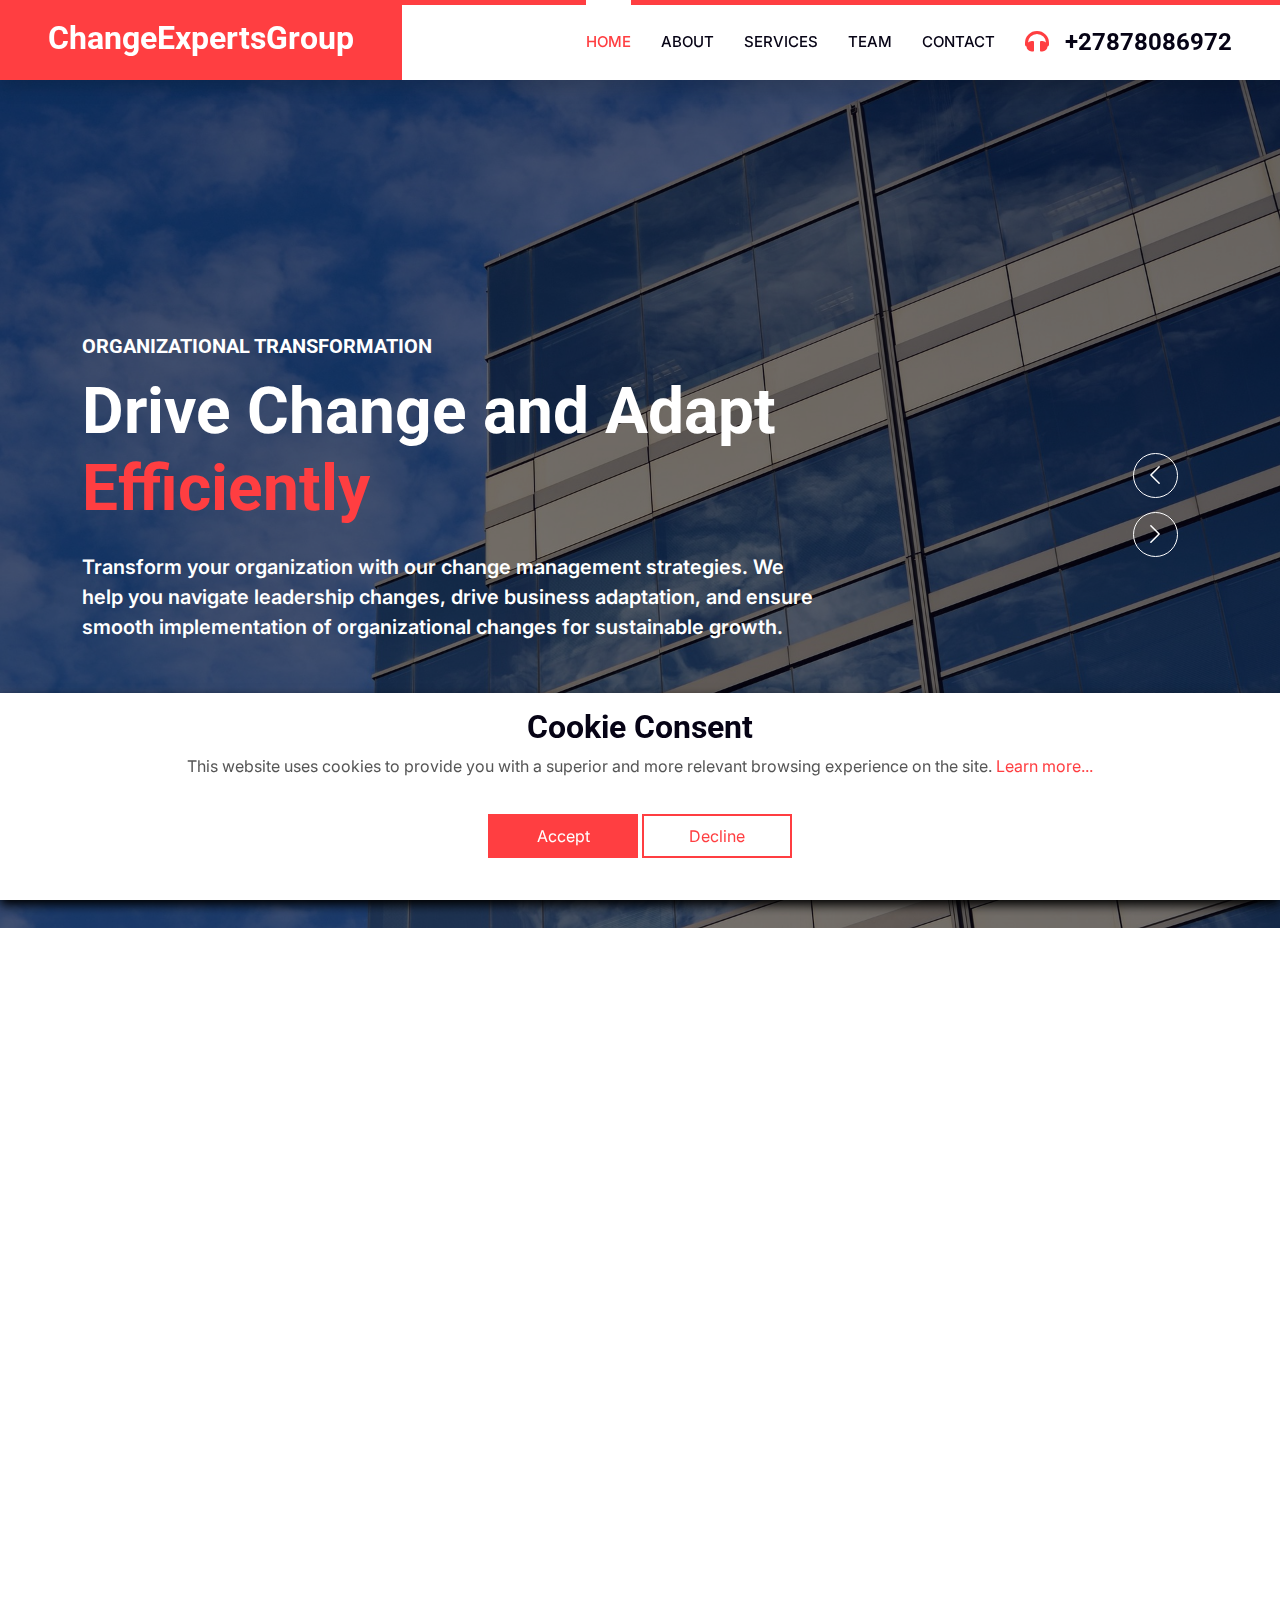
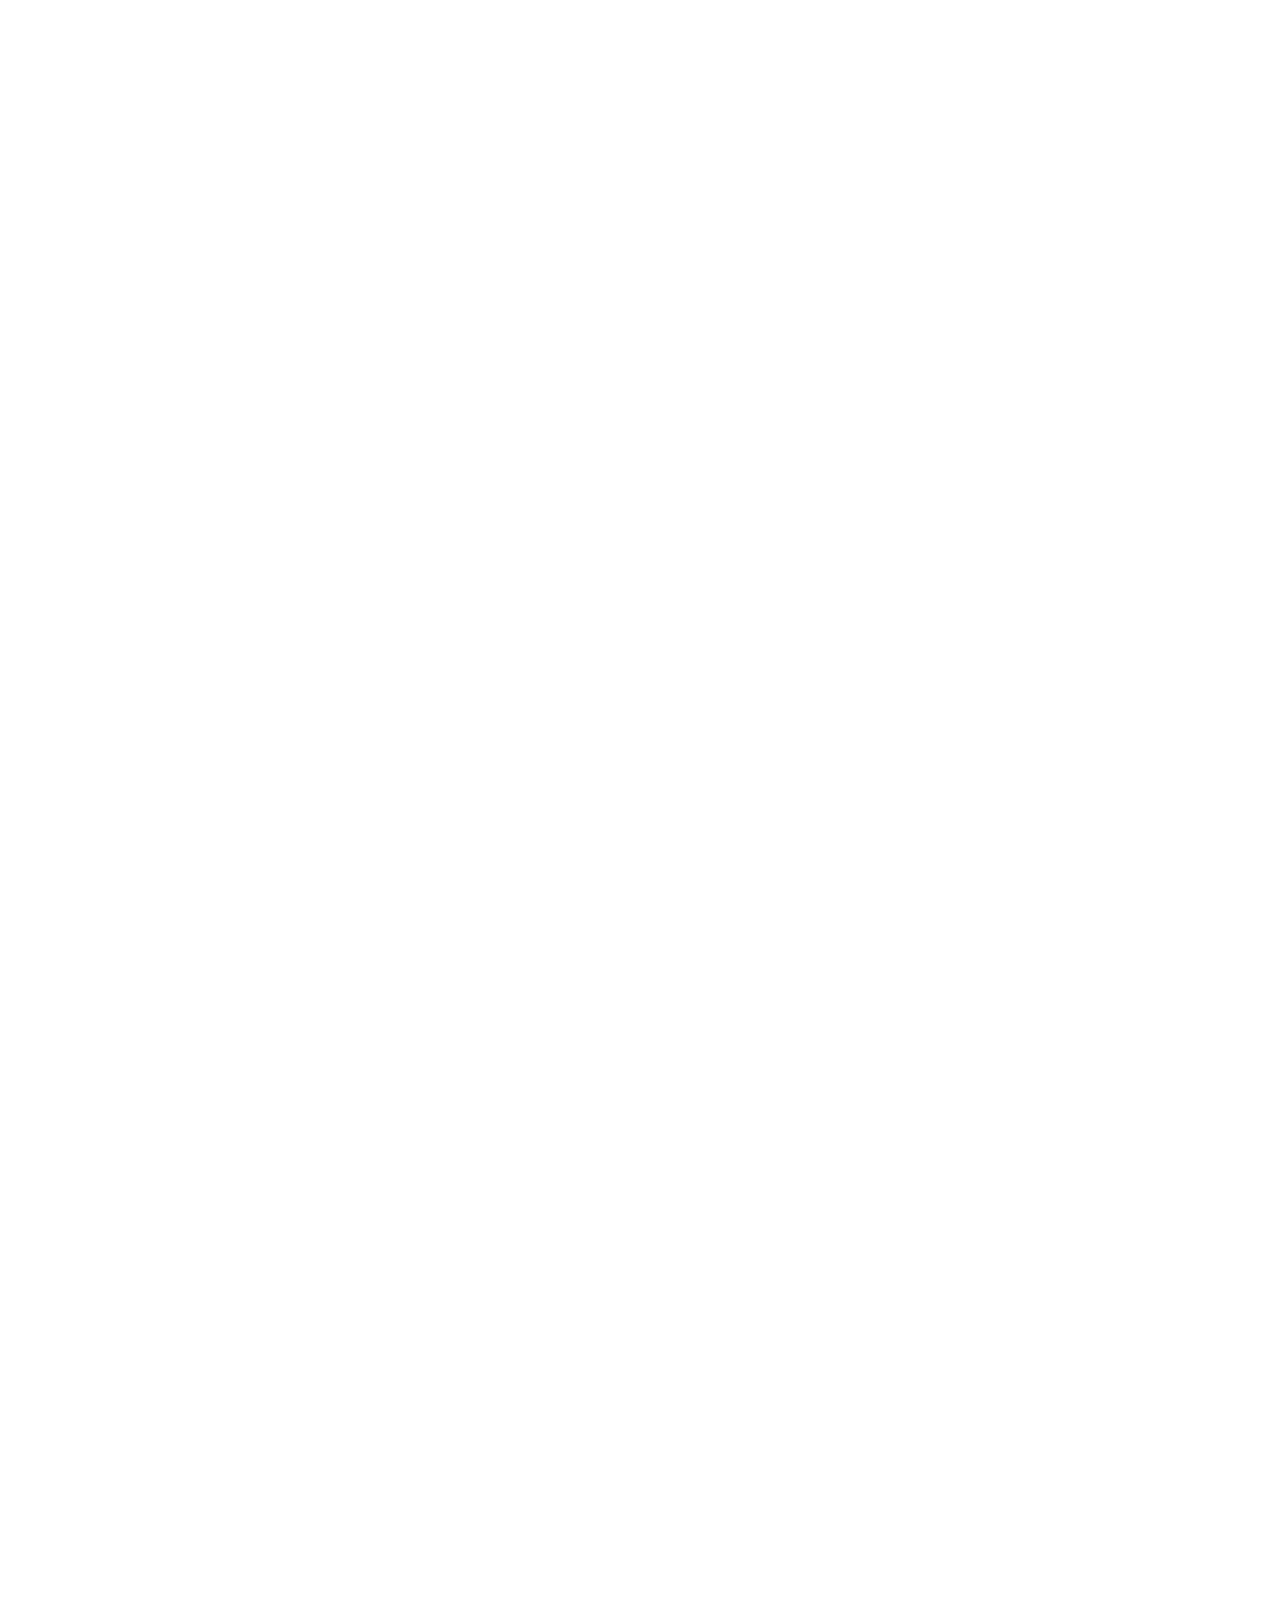
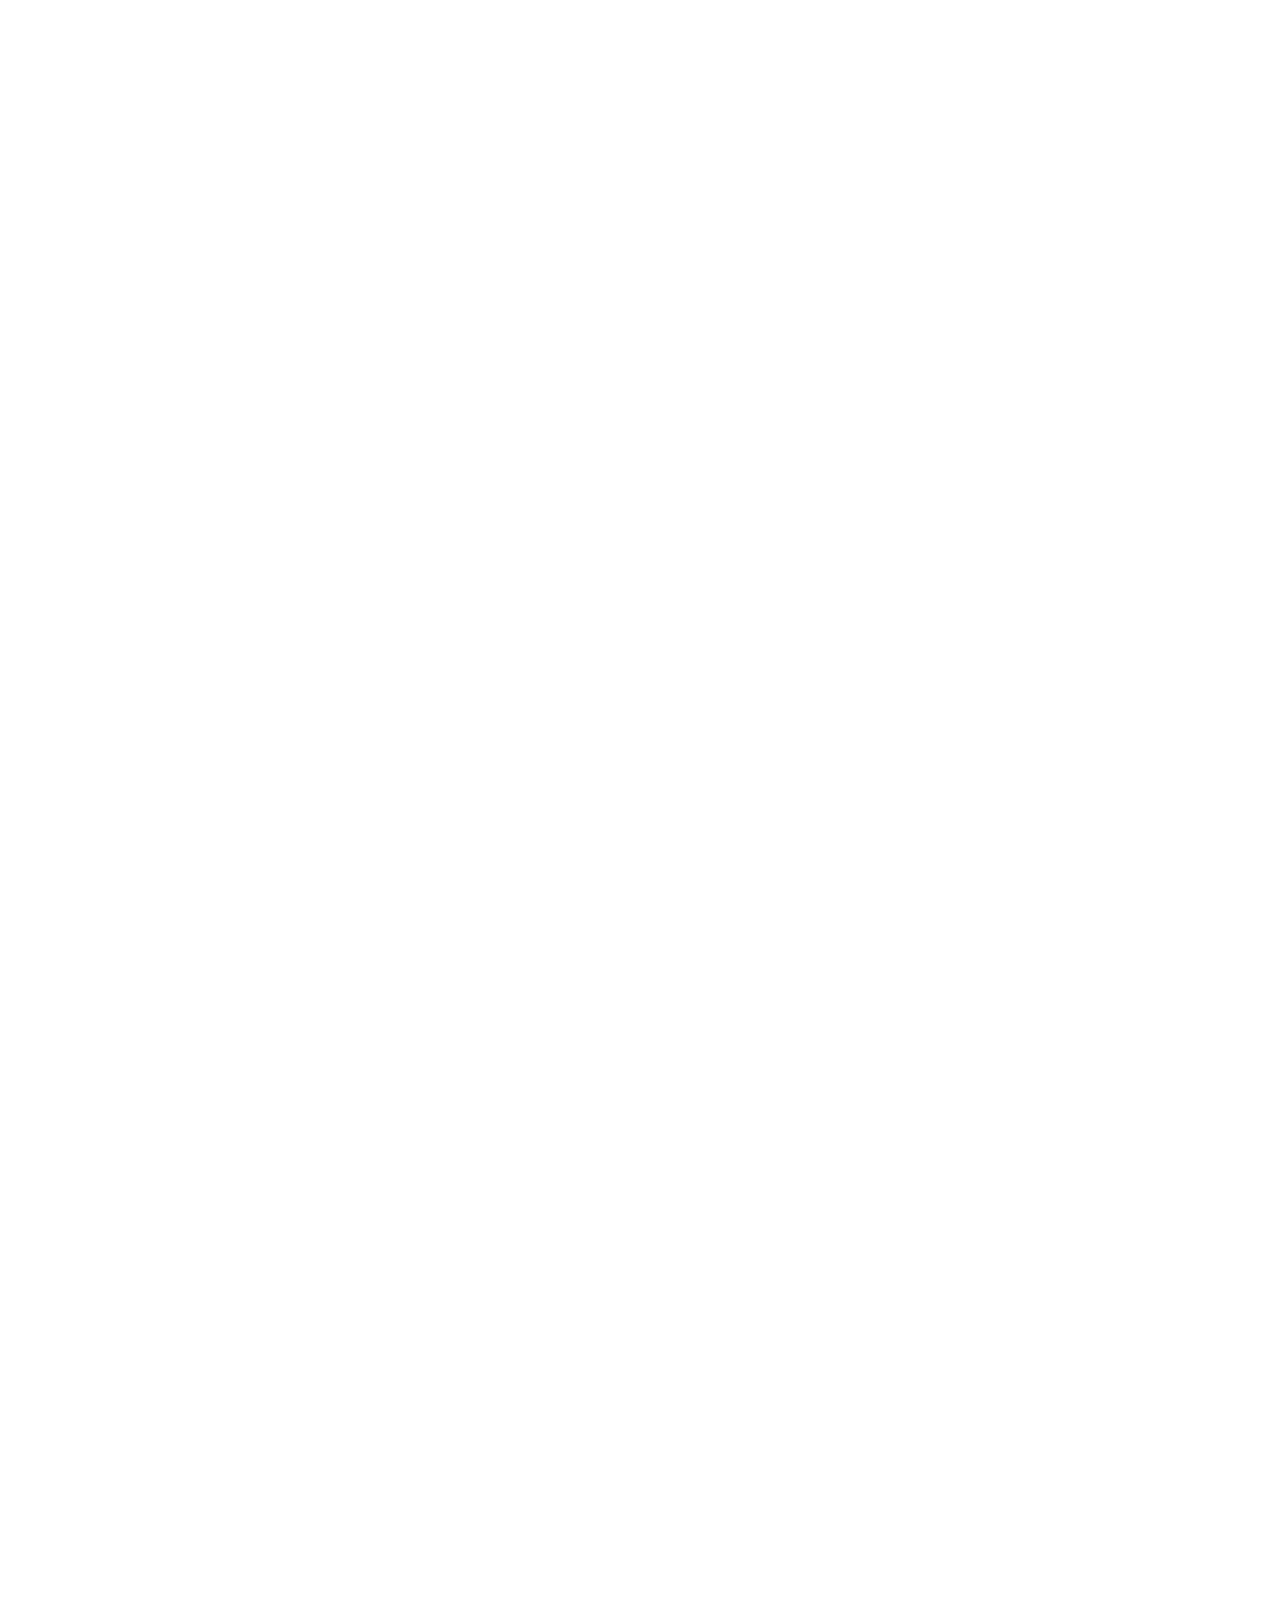
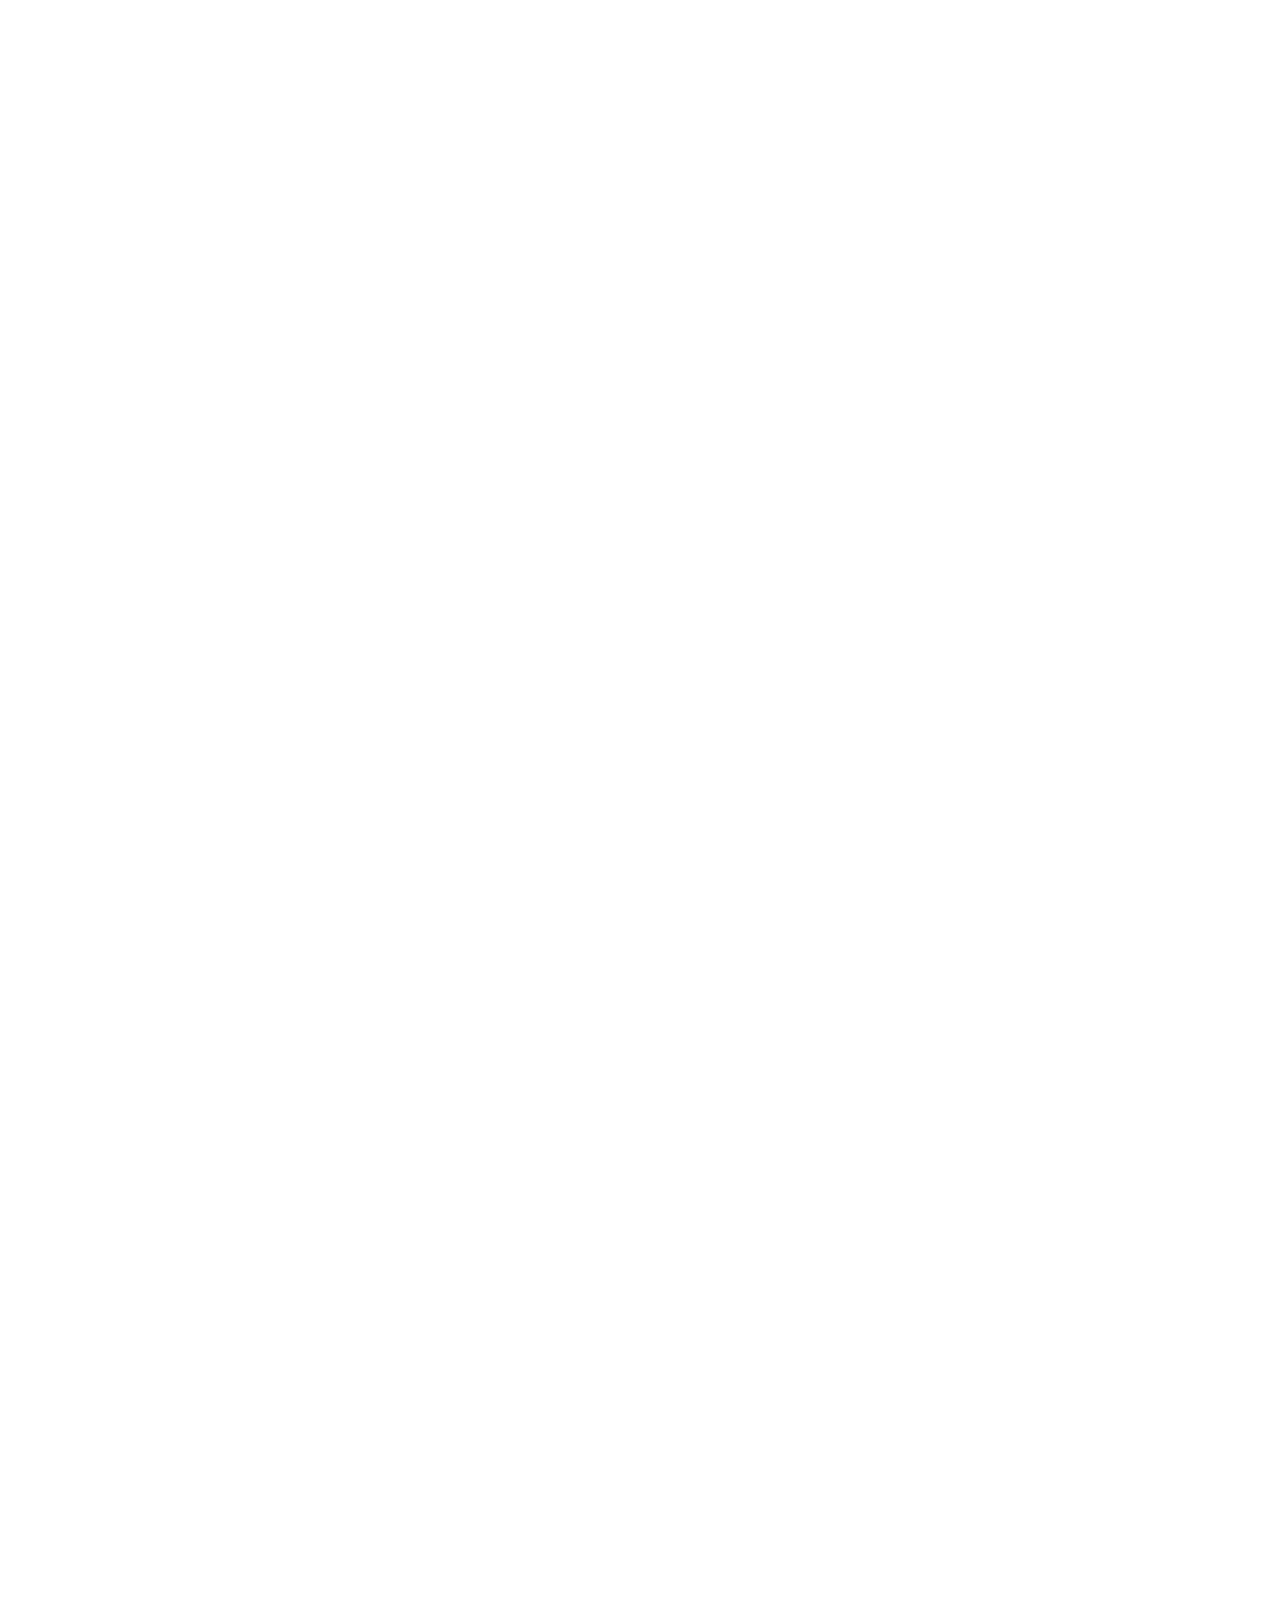
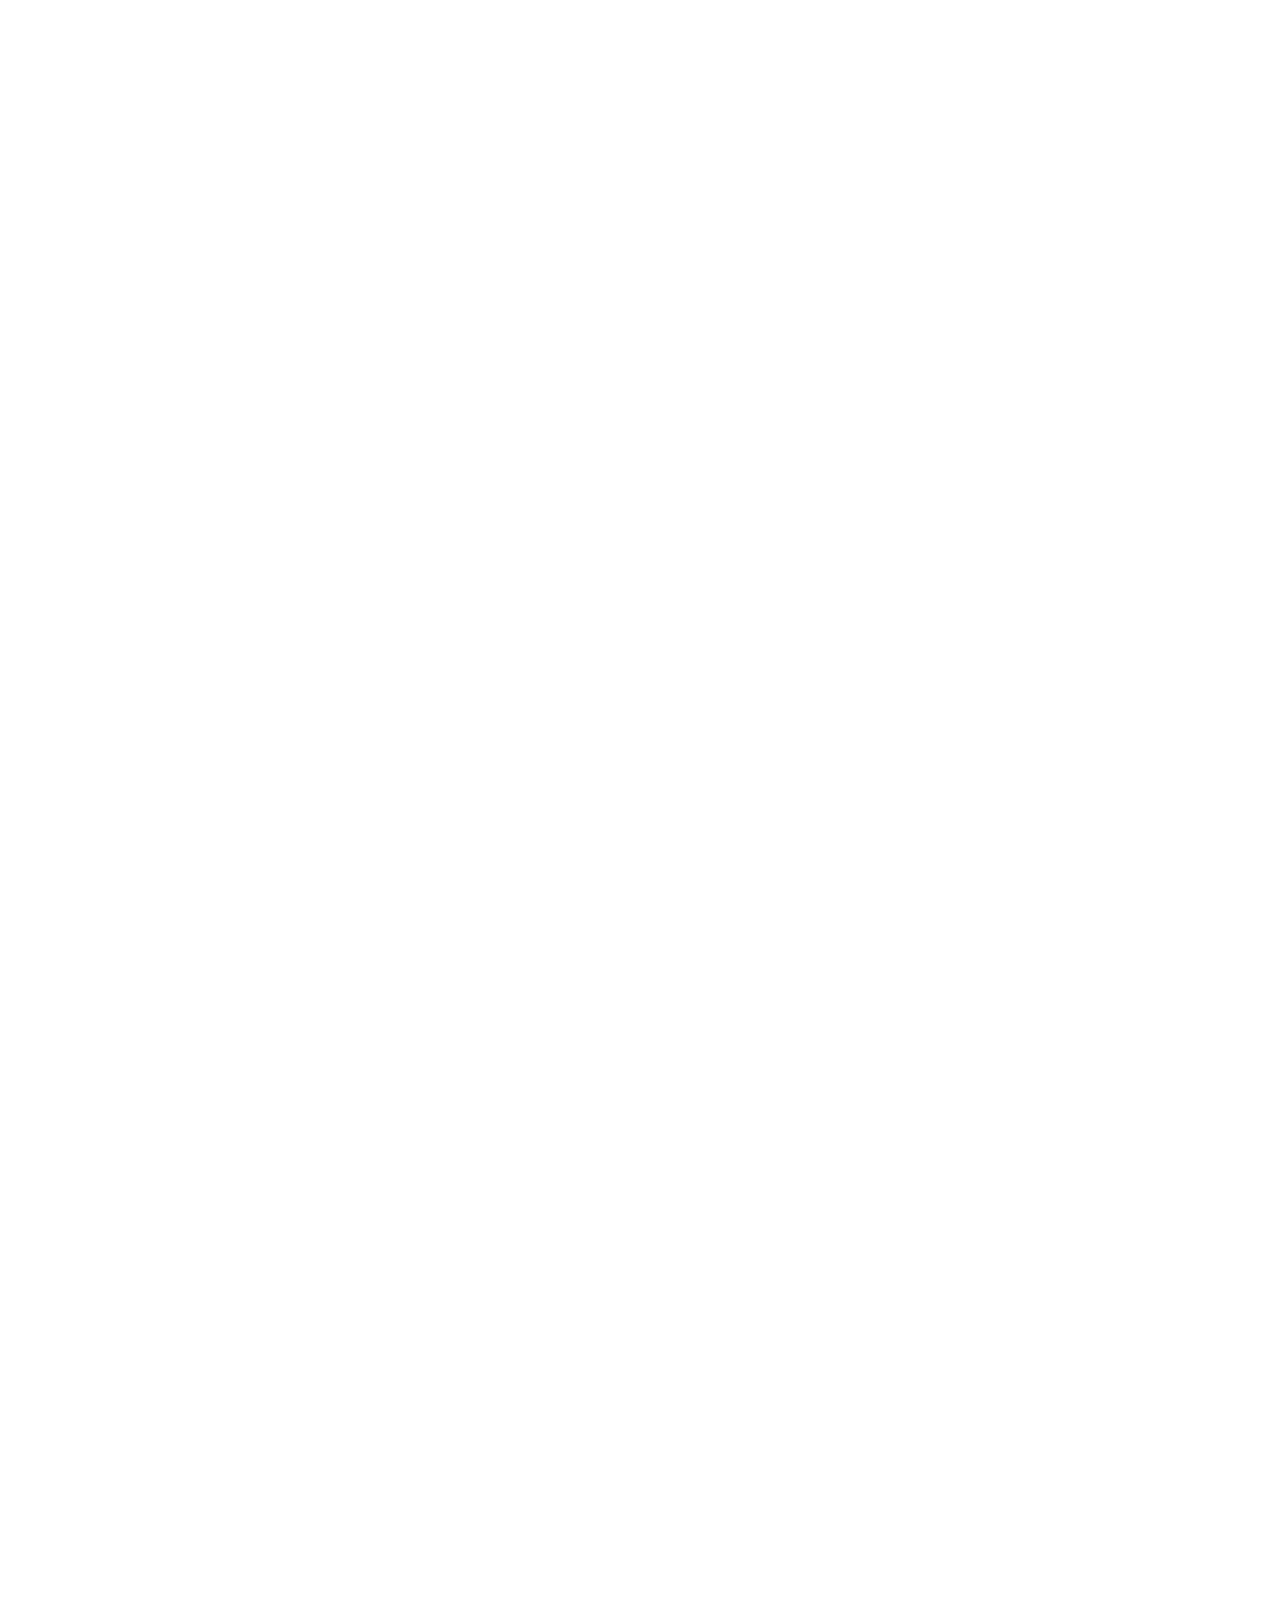
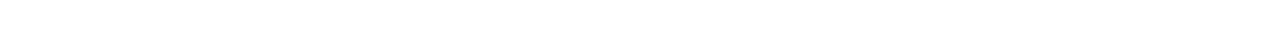
<file: index.html>
<!DOCTYPE html>
<html lang="en">
    <head>
        <meta charset="utf-8" />
        <title>ChangeExpertsGroup</title>
        <meta content="width=device-width, initial-scale=1.0" name="viewport" />
        <meta content="" name="keywords" />
        <meta content="" name="description" />

        <!-- Favicon -->
        <link href="img/favicon.ico" rel="icon" />

        <!-- Google Web Fonts -->
        <link rel="preconnect" href="https://fonts.googleapis.com" />
        <link rel="preconnect" href="https://fonts.gstatic.com" crossorigin />
        <link
            href="https://fonts.googleapis.com/css2?family=Inter:wght@400;600&family=Roboto:wght@500;700&display=swap"
            rel="stylesheet"
        />

        <!-- Icon Font Stylesheet -->
        <link
            href="https://cdnjs.cloudflare.com/ajax/libs/font-awesome/5.10.0/css/all.min.css"
            rel="stylesheet"
        />
        <link
            href="https://cdn.jsdelivr.net/npm/bootstrap-icons@1.4.1/font/bootstrap-icons.css"
            rel="stylesheet"
        />

        <!-- Libraries Stylesheet -->
        <link href="lib/animate/animate.min.css" rel="stylesheet" />
        <link
            href="lib/owlcarousel/assets/owl.carousel.min.css"
            rel="stylesheet"
        />

        <!-- Customized Bootstrap Stylesheet -->
        <link href="css/bootstrap.min.css" rel="stylesheet" />

        <!-- Template Stylesheet -->
        <link href="css/style.css" rel="stylesheet" />
    </head>

    <body>
        <!-- Spinner Start -->
        <div
            id="spinner"
            class="show bg-white position-fixed translate-middle w-100 vh-100 top-50 start-50 d-flex align-items-center justify-content-center"
        >
            <div
                class="spinner-grow text-primary"
                style="width: 3rem; height: 3rem"
                role="status"
            >
                <span class="sr-only">Loading...</span>
            </div>
        </div>
        <!-- Spinner End -->

        <!-- Navbar Start -->
        <nav
            class="navbar navbar-expand-lg bg-white navbar-light shadow border-top border-5 border-primary sticky-top p-0"
        >
            <a
                href="index.html"
                class="navbar-brand bg-primary d-flex align-items-center px-4 px-lg-5"
            >
                <h2 class="mb-2 text-white">ChangeExpertsGroup</h2>
            </a>
            <button
                type="button"
                class="navbar-toggler me-4"
                data-bs-toggle="collapse"
                data-bs-target="#navbarCollapse"
            >
                <span class="navbar-toggler-icon"></span>
            </button>
            <div class="collapse navbar-collapse" id="navbarCollapse">
                <div class="navbar-nav ms-auto p-4 p-lg-0">
                    <a href="index.html" class="nav-item nav-link active"
                        >Home</a
                    >
                    <a href="#about" class="nav-item nav-link">About</a>
                    <a href="#service" class="nav-item nav-link">Services</a>
                    <a href="#team" class="nav-item nav-link">Team</a>
                    <a href="#contact" class="nav-item nav-link">Contact</a>
                </div>
                <h4 class="m-0 pe-lg-5 d-none d-lg-block">
                    <i class="fa fa-headphones text-primary me-3"></i
                    >+27878086972
                </h4>
            </div>
        </nav>
        <!-- Navbar End -->

        <!-- Carousel Start -->
        <div class="container-fluid p-0 pb-5">
            <div class="owl-carousel header-carousel position-relative mb-5">
                <div class="owl-carousel-item position-relative">
                    <img class="img-fluid" src="img/carousel-1.jpg" alt="" />
                    <div
                        class="position-absolute top-0 start-0 w-100 h-100 d-flex align-items-center"
                        style="background: rgba(6, 3, 21, 0.5)"
                    >
                        <div class="container">
                            <div class="row justify-content-start">
                                <div class="col-10 col-lg-8">
                                    <h5
                                        class="text-white text-uppercase mb-3 animated slideInDown"
                                    >
                                        Organizational Transformation
                                    </h5>
                                    <h1
                                        class="display-3 text-white animated slideInDown mb-4"
                                    >
                                        Drive Change and Adapt
                                        <span class="text-primary"
                                            >Efficiently</span
                                        >
                                    </h1>
                                    <p
                                        class="fs-5 fw-medium text-white mb-4 pb-2"
                                    >
                                        Transform your organization with our
                                        change management strategies. We help
                                        you navigate leadership changes, drive
                                        business adaptation, and ensure smooth
                                        implementation of organizational changes
                                        for sustainable growth.
                                    </p>
                                </div>
                            </div>
                        </div>
                    </div>
                </div>
                <div class="owl-carousel-item position-relative">
                    <img class="img-fluid" src="img/carousel-2.jpg" alt="" />
                    <div
                        class="position-absolute top-0 start-0 w-100 h-100 d-flex align-items-center"
                        style="background: rgba(6, 3, 21, 0.5)"
                    >
                        <div class="container">
                            <div class="row justify-content-start">
                                <div class="col-10 col-lg-8">
                                    <h5
                                        class="text-white text-uppercase mb-3 animated slideInDown"
                                    >
                                        Leadership Change Management
                                    </h5>
                                    <h1
                                        class="display-3 text-white animated slideInDown mb-4"
                                    >
                                        Implement Change with
                                        <span class="text-primary"
                                            >Effective Leadership</span
                                        >
                                    </h1>
                                    <p
                                        class="fs-5 fw-medium text-white mb-4 pb-2"
                                    >
                                        Empower your leadership team to
                                        successfully manage and implement change
                                        across your organization. Our consulting
                                        services guide you through leadership
                                        transitions and ensure alignment with
                                        business objectives.
                                    </p>
                                    <a
                                        href="#about"
                                        class="btn btn-primary py-md-3 px-md-5 me-3 animated slideInLeft"
                                        >Learn More</a
                                    >
                                    <a
                                        href="#contact"
                                        class="btn btn-secondary py-md-3 px-md-5 animated slideInRight"
                                        >Free Consultation</a
                                    >
                                </div>
                            </div>
                        </div>
                    </div>
                </div>
            </div>
        </div>
        <!-- Carousel End -->

        <!-- About Start -->
        <div id="about" class="container-fluid overflow-hidden py-5 px-lg-0">
            <div class="container about py-5 px-lg-0">
                <div class="row g-5 mx-lg-0">
                    <div
                        class="col-lg-6 ps-lg-0 wow fadeInLeft"
                        data-wow-delay="0.1s"
                        style="min-height: 400px"
                    >
                        <div class="position-relative h-100">
                            <img
                                class="position-absolute img-fluid w-100 h-100"
                                src="img/about.jpg"
                                style="object-fit: cover"
                                alt=""
                            />
                        </div>
                    </div>
                    <div
                        class="col-lg-6 about-text wow fadeInUp"
                        data-wow-delay="0.3s"
                    >
                        <h6 class="text-secondary text-uppercase mb-3">
                            About Us
                        </h6>
                        <h1 class="mb-5">
                            Your Trusted Partner in Change Management Consulting
                        </h1>
                        <p class="mb-5">
                            We specialize in guiding organizations through the
                            complexities of change management, leadership
                            transitions, and organizational transformation. Our
                            mission is to help businesses adapt effectively to
                            internal and external challenges, ensuring seamless
                            change implementation.
                        </p>
                        <div class="row g-4 mb-5">
                            <div
                                class="col-sm-6 wow fadeIn"
                                data-wow-delay="0.5s"
                            >
                                <i
                                    class="fa fa-globe fa-3x text-primary mb-3"
                                ></i>
                                <h5>Change Management Expertise</h5>
                                <p class="m-0">
                                    Our team crafts comprehensive change
                                    management strategies that align with your
                                    business goals, ensuring smooth transitions
                                    and long-term success.
                                </p>
                            </div>
                            <div
                                class="col-sm-6 wow fadeIn"
                                data-wow-delay="0.7s"
                            >
                                <i
                                    class="fa fa-cogs fa-3x text-primary mb-3"
                                ></i>
                                <h5>Leadership Change Solutions</h5>
                                <p class="m-0">
                                    We offer guidance in managing leadership
                                    changes and transitions, enabling leaders to
                                    drive organizational transformation and
                                    ensure alignment with evolving business
                                    strategies.
                                </p>
                            </div>
                        </div>
                    </div>
                </div>
            </div>
        </div>
        <!-- About End -->

        <!-- Fact Start -->
        <div class="container-xxl py-5">
            <div class="container py-5">
                <div class="row g-5">
                    <div class="col-lg-6 wow fadeInUp" data-wow-delay="0.1s">
                        <h6 class="text-secondary text-uppercase mb-3">
                            Some Facts
                        </h6>
                        <h1 class="mb-5">
                            Key Insights on Organizational Transformation
                        </h1>
                        <p class="mb-5">
                            Understanding the complexities of change management
                            and organizational transformation is essential for
                            business success. Here are some important facts and
                            insights to help you navigate leadership change,
                            change implementation, and the adaptation to new
                            business models.
                        </p>
                        <div class="d-flex align-items-center">
                            <i
                                class="fa fa-headphones fa-2x flex-shrink-0 bg-primary p-3 text-white"
                            ></i>
                            <div class="ps-4">
                                <h6>Call for any query!</h6>
                                <h3 class="text-primary m-0">+27878086972</h3>
                            </div>
                        </div>
                    </div>
                    <div class="col-lg-6">
                        <div class="row g-4 align-items-center">
                            <div class="col-sm-6">
                                <div
                                    class="bg-primary p-4 mb-4 wow fadeIn"
                                    data-wow-delay="0.3s"
                                >
                                    <i
                                        class="fa fa-users fa-2x text-white mb-3"
                                    ></i>
                                    <h2
                                        class="text-white mb-2"
                                        data-toggle="counter-up"
                                    >
                                        2012
                                    </h2>
                                    <p class="text-white mb-0">
                                        Successful Organizational
                                        Transformations
                                    </p>
                                </div>
                                <div
                                    class="bg-secondary p-4 wow fadeIn"
                                    data-wow-delay="0.5s"
                                >
                                    <i
                                        class="fa fa-ship fa-2x text-white mb-3"
                                    ></i>
                                    <h2
                                        class="text-white mb-2"
                                        data-toggle="counter-up"
                                    >
                                        392
                                    </h2>
                                    <p class="text-white mb-0">
                                        Leadership Change Initiatives Completed
                                    </p>
                                </div>
                            </div>
                            <div class="col-sm-6">
                                <div
                                    class="bg-success p-4 wow fadeIn"
                                    data-wow-delay="0.7s"
                                >
                                    <i
                                        class="fa fa-star fa-2x text-white mb-3"
                                    ></i>
                                    <h2
                                        class="text-white mb-2"
                                        data-toggle="counter-up"
                                    >
                                        632
                                    </h2>
                                    <p class="text-white mb-0">
                                        Business Adaptation Reviews
                                    </p>
                                </div>
                            </div>
                        </div>
                    </div>
                </div>
            </div>
        </div>
        <!-- Fact End -->

        <!-- Service Start -->
        <div id="service" class="container-xxl py-5">
            <div class="container py-5">
                <div class="text-center wow fadeInUp" data-wow-delay="0.1s">
                    <h6 class="text-secondary text-uppercase">Our Services</h6>
                    <h1>Comprehensive Change Management Consulting Services</h1>
                    <p class="mb-5">
                        We offer a wide range of specialized services to help
                        businesses successfully navigate organizational
                        transformation, leadership change, and the adaptation to
                        new business models. Our expert team is dedicated to
                        providing solutions that foster sustainable growth and
                        successful change implementation.
                    </p>
                </div>
                <div class="row g-4">
                    <div
                        class="col-md-6 col-lg-4 wow fadeInUp"
                        data-wow-delay="0.3s"
                    >
                        <div class="service-item p-4">
                            <div class="overflow-hidden mb-4">
                                <img
                                    class="img-fluid"
                                    src="img/service-1.jpg"
                                    alt=""
                                />
                            </div>
                            <h4 class="mb-3">Change Management Strategy</h4>
                            <p>
                                We assist businesses in developing tailored
                                change management strategies that ensure smooth
                                transitions during periods of organizational
                                transformation, empowering leadership change and
                                enhancing business adaptation.
                            </p>
                        </div>
                    </div>
                    <div
                        class="col-md-6 col-lg-4 wow fadeInUp"
                        data-wow-delay="0.5s"
                    >
                        <div class="service-item p-4">
                            <div class="overflow-hidden mb-4">
                                <img
                                    class="img-fluid"
                                    src="img/service-2.jpg"
                                    alt=""
                                />
                            </div>
                            <h4 class="mb-3">Leadership Change Consulting</h4>
                            <p>
                                We offer expert consulting on leadership change,
                                helping organizations manage transitions
                                smoothly and align leadership with the goals of
                                the transformation to ensure success.
                            </p>
                        </div>
                    </div>
                    <div
                        class="col-md-6 col-lg-4 wow fadeInUp"
                        data-wow-delay="0.7s"
                    >
                        <div class="service-item p-4">
                            <div class="overflow-hidden mb-4">
                                <img
                                    class="img-fluid"
                                    src="img/service-3.jpg"
                                    alt=""
                                />
                            </div>
                            <h4 class="mb-3">Organizational Transformation</h4>
                            <p>
                                We guide companies through the process of
                                organizational transformation, ensuring that
                                structural changes are implemented effectively,
                                aligning people, processes, and culture with the
                                new vision.
                            </p>
                        </div>
                    </div>
                    <div
                        class="col-md-6 col-lg-4 wow fadeInUp"
                        data-wow-delay="0.3s"
                    >
                        <div class="service-item p-4">
                            <div class="overflow-hidden mb-4">
                                <img
                                    class="img-fluid"
                                    src="img/service-4.jpg"
                                    alt=""
                                />
                            </div>
                            <h4 class="mb-3">Change Implementation</h4>
                            <p>
                                Our team supports businesses in the
                                implementation phase of their transformation
                                initiatives, ensuring that strategies are
                                executed effectively and the desired changes are
                                realized throughout the organization.
                            </p>
                        </div>
                    </div>
                    <div
                        class="col-md-6 col-lg-4 wow fadeInUp"
                        data-wow-delay="0.5s"
                    >
                        <div class="service-item p-4">
                            <div class="overflow-hidden mb-4">
                                <img
                                    class="img-fluid"
                                    src="img/service-5.jpg"
                                    alt=""
                                />
                            </div>
                            <h4 class="mb-3">Business Adaptation Consulting</h4>
                            <p>
                                We help businesses adapt to changing
                                environments by identifying the most effective
                                strategies for evolving operations, culture, and
                                leadership to maintain competitiveness in
                                dynamic markets.
                            </p>
                        </div>
                    </div>
                    <div
                        class="col-md-6 col-lg-4 wow fadeInUp"
                        data-wow-delay="0.7s"
                    >
                        <div class="service-item p-4">
                            <div class="overflow-hidden mb-4">
                                <img
                                    class="img-fluid"
                                    src="img/service-6.jpg"
                                    alt=""
                                />
                            </div>
                            <h4 class="mb-3">Stakeholder Engagement</h4>
                            <p>
                                We assist organizations in managing stakeholder
                                relationships throughout the change process,
                                ensuring buy-in, reducing resistance, and
                                fostering collaborative efforts toward
                                successful transformation.
                            </p>
                        </div>
                    </div>
                </div>
            </div>
        </div>
        <!-- Service End -->

        <!-- Feature Start -->
        <div class="container-fluid overflow-hidden py-5 px-lg-0">
            <div class="container feature py-5 px-lg-0">
                <div class="row g-5 mx-lg-0">
                    <div
                        class="col-lg-6 feature-text wow fadeInUp"
                        data-wow-delay="0.1s"
                    >
                        <h6 class="text-secondary text-uppercase mb-3">
                            Our Features
                        </h6>
                        <h1 class="mb-5">
                            Why Choose Our Change Management Consulting Services
                        </h1>
                        <div
                            class="d-flex mb-5 wow fadeInUp"
                            data-wow-delay="0.3s"
                        >
                            <i
                                class="fa fa-globe text-primary fa-3x flex-shrink-0"
                            ></i>
                            <div class="ms-4">
                                <h5>No Win, No Fee</h5>
                                <p class="mb-0">
                                    Our services are designed to be risk-free
                                    for you. We operate on a no win, no fee
                                    basis, meaning you only pay if we
                                    successfully implement your change
                                    management strategy or organizational
                                    transformation. This ensures that our
                                    interests are fully aligned with yours.
                                </p>
                            </div>
                        </div>
                        <div
                            class="d-flex mb-5 wow fadeIn"
                            data-wow-delay="0.5s"
                        >
                            <i
                                class="fa fa-shipping-fast text-primary fa-3x flex-shrink-0"
                            ></i>
                            <div class="ms-4">
                                <h5>Fast Implementation</h5>
                                <p class="mb-0">
                                    We prioritize speed and efficiency, ensuring
                                    that your organizational transformation is
                                    executed quickly. Our streamlined processes
                                    and expert team reduce delays, helping you
                                    adapt to change smoothly and effectively.
                                </p>
                            </div>
                        </div>
                        <div
                            class="d-flex mb-0 wow fadeInUp"
                            data-wow-delay="0.7s"
                        >
                            <i
                                class="fa fa-headphones text-primary fa-3x flex-shrink-0"
                            ></i>
                            <div class="ms-4">
                                <h5>Comprehensive Support</h5>
                                <p class="mb-0">
                                    From initial consultation to full change
                                    implementation, our support team is with you
                                    every step of the way. We offer personalized
                                    assistance and expert advice, ensuring that
                                    the entire change management process is
                                    smooth and stress-free.
                                </p>
                            </div>
                        </div>
                    </div>
                    <div
                        class="col-lg-6 pe-lg-0 wow fadeInRight"
                        data-wow-delay="0.1s"
                        style="min-height: 400px"
                    >
                        <div class="position-relative h-100">
                            <img
                                class="position-absolute img-fluid w-100 h-100"
                                src="img/feature.jpg"
                                style="object-fit: cover"
                                alt=""
                            />
                        </div>
                    </div>
                </div>
            </div>
        </div>
        <!-- Feature End -->

        <!-- Team Start -->
        <div id="team" class="container-xxl py-5">
            <div class="container py-5">
                <div class="text-center wow fadeInUp" data-wow-delay="0.1s">
                    <h6 class="text-secondary text-uppercase">Our Team</h6>
                    <h1 class="mb-5">Expert Team Members</h1>
                </div>
                <div class="row g-4">
                    <div
                        class="col-lg-3 col-md-6 wow fadeInUp"
                        data-wow-delay="0.3s"
                    >
                        <div class="team-item p-4">
                            <div class="overflow-hidden mb-4">
                                <img
                                    class="img-fluid"
                                    src="img/team-1.jpg"
                                    alt=""
                                />
                            </div>
                            <h5 class="mb-0">Sarah Johnson</h5>
                            <p>Change Management Specialist</p>
                        </div>
                    </div>
                    <div
                        class="col-lg-3 col-md-6 wow fadeInUp"
                        data-wow-delay="0.5s"
                    >
                        <div class="team-item p-4">
                            <div class="overflow-hidden mb-4">
                                <img
                                    class="img-fluid"
                                    src="img/team-2.jpg"
                                    alt=""
                                />
                            </div>
                            <h5 class="mb-0">David Smith</h5>
                            <p>Leadership Change Advisor</p>
                        </div>
                    </div>
                    <div
                        class="col-lg-3 col-md-6 wow fadeInUp"
                        data-wow-delay="0.7s"
                    >
                        <div class="team-item p-4">
                            <div class="overflow-hidden mb-4">
                                <img
                                    class="img-fluid"
                                    src="img/team-3.jpg"
                                    alt=""
                                />
                            </div>
                            <h5 class="mb-0">Emily Lee</h5>
                            <p>Organizational Transformation Consultant</p>
                        </div>
                    </div>
                    <div
                        class="col-lg-3 col-md-6 wow fadeInUp"
                        data-wow-delay="0.9s"
                    >
                        <div class="team-item p-4">
                            <div class="overflow-hidden mb-4">
                                <img
                                    class="img-fluid"
                                    src="img/team-4.jpg"
                                    alt=""
                                />
                            </div>
                            <h5 class="mb-0">Michael Brown</h5>
                            <p>Business Adaptation Expert</p>
                        </div>
                    </div>
                </div>
            </div>
        </div>
        <!-- Team End -->

        <!-- Testimonial Start -->
        <div class="container-xxl py-5 wow fadeInUp" data-wow-delay="0.1s">
            <div class="container py-5">
                <div class="text-center">
                    <h6 class="text-secondary text-uppercase">Testimonial</h6>
                    <h1 class="mb-0">Our Clients Say!</h1>
                </div>
                <div
                    class="owl-carousel testimonial-carousel wow fadeInUp"
                    data-wow-delay="0.1s"
                >
                    <div class="testimonial-item p-4 my-5">
                        <i
                            class="fa fa-quote-right fa-3x text-light position-absolute top-0 end-0 mt-n3 me-4"
                        ></i>
                        <div class="d-flex align-items-end mb-4">
                            <img
                                class="img-fluid flex-shrink-0"
                                src="img/testimonial-1.jpg"
                                style="width: 80px; height: 80px"
                            />
                            <div class="ms-4">
                                <h5 class="mb-1">John Doe</h5>
                            </div>
                        </div>
                        <p class="mb-0">
                            "The ChangeExpertsGroup team helped us navigate a
                            major leadership change with their expert change
                            management strategies. They were instrumental in
                            ensuring a smooth transition and alignment of our
                            new leadership team. Highly recommend their
                            organizational transformation services!"
                        </p>
                    </div>
                    <div class="testimonial-item p-4 my-5">
                        <i
                            class="fa fa-quote-right fa-3x text-light position-absolute top-0 end-0 mt-n3 me-4"
                        ></i>
                        <div class="d-flex align-items-end mb-4">
                            <img
                                class="img-fluid flex-shrink-0"
                                src="img/testimonial-2.jpg"
                                style="width: 80px; height: 80px"
                            />
                            <div class="ms-4">
                                <h5 class="mb-1">Jane Smith</h5>
                            </div>
                        </div>
                        <p class="mb-0">
                            "The team's expertise in business adaptation and
                            change implementation was invaluable during our
                            restructuring process. They guided us through the
                            complexities of organizational transformation,
                            making sure every department was aligned with our
                            new strategic goals."
                        </p>
                    </div>
                    <div class="testimonial-item p-4 my-5">
                        <i
                            class="fa fa-quote-right fa-3x text-light position-absolute top-0 end-0 mt-n3 me-4"
                        ></i>
                        <div class="d-flex align-items-end mb-4">
                            <img
                                class="img-fluid flex-shrink-0"
                                src="img/testimonial-3.jpg"
                                style="width: 80px; height: 80px"
                            />
                            <div class="ms-4">
                                <h5 class="mb-1">Robert Brown</h5>
                            </div>
                        </div>
                        <p class="mb-0">
                            "I can't thank the ChangeExpertsGroup enough for
                            their leadership change management services. They
                            supported us through an intricate leadership
                            transition, ensuring that the team stayed aligned
                            and motivated. Their strategies helped us foster a
                            productive work environment."
                        </p>
                    </div>
                    <div class="testimonial-item p-4 my-5">
                        <i
                            class="fa fa-quote-right fa-3x text-light position-absolute top-0 end-0 mt-n3 me-4"
                        ></i>
                        <div class="d-flex align-items-end mb-4">
                            <img
                                class="img-fluid flex-shrink-0"
                                src="img/testimonial-4.jpg"
                                style="width: 80px; height: 80px"
                            />
                            <div class="ms-4">
                                <h5 class="mb-1">Mary Taylor</h5>
                            </div>
                        </div>
                        <p class="mb-0">
                            "The organizational transformation services provided
                            by ChangeExpertsGroup were essential in helping us
                            adapt to new market demands. Their approach to
                            change implementation was both strategic and
                            empathetic, making the process smooth for all team
                            members."
                        </p>
                    </div>
                </div>
            </div>
        </div>
        <!-- Testimonial End -->

        <!-- Contact Start -->
        <div id="contact" class="container-fluid overflow-hidden py-5 px-lg-0">
            <div class="container contact-page py-5 px-lg-0">
                <div class="row g-5 mx-lg-0">
                    <div
                        class="col-md-6 contact-form wow fadeIn"
                        data-wow-delay="0.1s"
                    >
                        <h6 class="text-secondary text-uppercase">
                            Get In Touch
                        </h6>
                        <h1 class="mb-4">Contact For Any Query</h1>
                        <p class="mb-4">
                            Have questions about change management,
                            organizational transformation, or leadership change?
                            Need assistance in navigating change implementation
                            and business adaptation? Contact our dedicated team
                            today for personalized support and expert guidance.
                            We're here to help you every step of the way.
                        </p>
                        <div class="bg-light p-4">
                            <form>
                                <div class="row g-3">
                                    <div class="col-md-6">
                                        <div class="form-floating">
                                            <input
                                                type="text"
                                                class="form-control"
                                                id="name"
                                                placeholder="Your Name"
                                            />
                                            <label for="name">Your Name</label>
                                        </div>
                                    </div>
                                    <div class="col-md-6">
                                        <div class="form-floating">
                                            <input
                                                type="email"
                                                class="form-control"
                                                id="email"
                                                placeholder="Your Email"
                                            />
                                            <label for="email"
                                                >Your Email</label
                                            >
                                            <div id="result"></div>
                                        </div>
                                    </div>
                                    <div class="col-12">
                                        <div class="form-floating">
                                            <input
                                                type="text"
                                                class="form-control"
                                                id="subject"
                                                placeholder="Subject"
                                            />
                                            <label for="subject">Subject</label>
                                        </div>
                                    </div>
                                    <div class="col-12">
                                        <div class="form-floating">
                                            <textarea
                                                class="form-control"
                                                placeholder="Leave a message here"
                                                id="message"
                                                style="height: 100px"
                                            ></textarea>
                                            <label for="message">Message</label>
                                        </div>
                                    </div>
                                    <div class="col-12">
                                        <button
                                            class="btn btn-primary w-100 py-3"
                                            type="submit"
                                            id="submit"
                                            onclick="sendForm()"
                                        >
                                            Send Message
                                        </button>
                                    </div>
                                </div>
                            </form>
                        </div>
                    </div>
                    <div
                        class="col-md-6 pe-lg-0 wow fadeInRight"
                        data-wow-delay="0.1s"
                    >
                        <div class="position-relative h-100">
                            <iframe
                                src="https://www.google.com/maps/embed?pb=!1m18!1m12!1m3!1d28677.78325492277!2d27.978721074316404!3d-26.042620900000003!2m3!1f0!2f0!3f0!3m2!1i1024!2i768!4f13.1!3m3!1m2!1s0x1e956e0bdcdd48d9%3A0x92c3eb32123c5773!2sSouth%20African%20Vat%20Consultants!5e0!3m2!1suk!2sua!4v1731953199267!5m2!1suk!2sua"
                                class="position-absolute w-100 h-100"
                                style="object-fit: cover"
                                frameborder="0"
                                allowfullscreen=""
                                aria-hidden="false"
                                tabindex="0"
                            ></iframe>
                        </div>
                    </div>
                </div>
            </div>
        </div>
        <!-- Contact End -->

        <!-- Footer Start -->
        <div
            class="container-fluid bg-dark text-light footer pt-5 wow fadeIn"
            data-wow-delay="0.1s"
            style="margin-top: 6rem"
        >
            <div class="container py-5">
                <div class="row g-5">
                    <div class="col-lg-3 col-md-6">
                        <h4 class="text-light mb-4">ChangeExpertsGroup</h4>
                        <p>
                            Stay informed and empowered with our comprehensive
                            resources on change management, organizational
                            transformation, leadership change, and more. Contact
                            us today to start your journey towards effective
                            business adaptation and successful change
                            implementation.
                        </p>
                    </div>
                    <div class="col-lg-3 col-md-6">
                        <h4 class="text-light mb-4">Services</h4>
                        <a class="btn btn-link">Change Management</a>
                        <a class="btn btn-link"
                            >Organizational Transformation</a
                        >
                        <a class="btn btn-link">Leadership Change</a>
                        <a class="btn btn-link">Business Adaptation</a>
                    </div>
                    <div class="col-lg-3 col-md-6">
                        <h4 class="text-light mb-4">Quick Links</h4>
                        <a class="btn btn-link" href="index.html">Home</a>
                        <a class="btn btn-link" href="#contact">Contact Us</a>
                        <a class="btn btn-link" href="terms-of-use.html"
                            >Terms & Condition</a
                        >
                        <a class="btn btn-link" href="privacy-policy.html"
                            >Privacy Policy</a
                        >
                    </div>
                    <div class="col-lg-3 col-md-6">
                        <h4 class="text-light mb-4">Contact Info</h4>
                        <p>
                            <i class="fa fa-map-marker-alt me-3"></i>32 Richards
                            Dr, Halfway House, Midrand, 1686, South Africa
                        </p>
                        <p><i class="fa fa-phone-alt me-3"></i>+27878086972</p>
                        <p>
                            <i class="fa fa-envelope me-3"></i
                            >change_eperts_group@gmail.com
                        </p>
                    </div>
                </div>
            </div>
        </div>
        <!-- Footer End -->

        <!-- Back to Top -->
        <a
            href="#"
            class="btn btn-lg btn-primary btn-lg-square rounded-0 back-to-top"
            ><i class="bi bi-arrow-up"></i
        ></a>

        <!-- Cookie banner -->
        <div class="cookie-wrapper show">
            <div>
                <i class="bx bx-cookie"></i>
                <h2 style="text-align: center">Cookie Consent</h2>
            </div>

            <div class="data">
                <p>
                    This website uses cookies to provide you with a superior and
                    more relevant browsing experience on the site.
                    <a href="#">Learn more...</a>
                </p>
            </div>

            <div class="buttons">
                <button class="cookie-button" id="acceptBtn">Accept</button>
                <button class="cookie-button" id="declineBtn">Decline</button>
            </div>
        </div>
        <!-- End Cookie banner -->

        <!-- JavaScript Libraries -->
        <script src="https://code.jquery.com/jquery-3.4.1.min.js"></script>
        <script src="https://cdn.jsdelivr.net/npm/bootstrap@5.0.0/dist/js/bootstrap.bundle.min.js"></script>
        <script src="lib/wow/wow.min.js"></script>
        <script src="lib/easing/easing.min.js"></script>
        <script src="lib/waypoints/waypoints.min.js"></script>
        <script src="lib/counterup/counterup.min.js"></script>
        <script src="lib/owlcarousel/owl.carousel.min.js"></script>

        <!-- Template Javascript -->
        <script src="js/main.js"></script>
        <script src="js/contact-form.js"></script>
        <script src="js/cookiebanner.js"></script>
    </body>
</html>
</file>
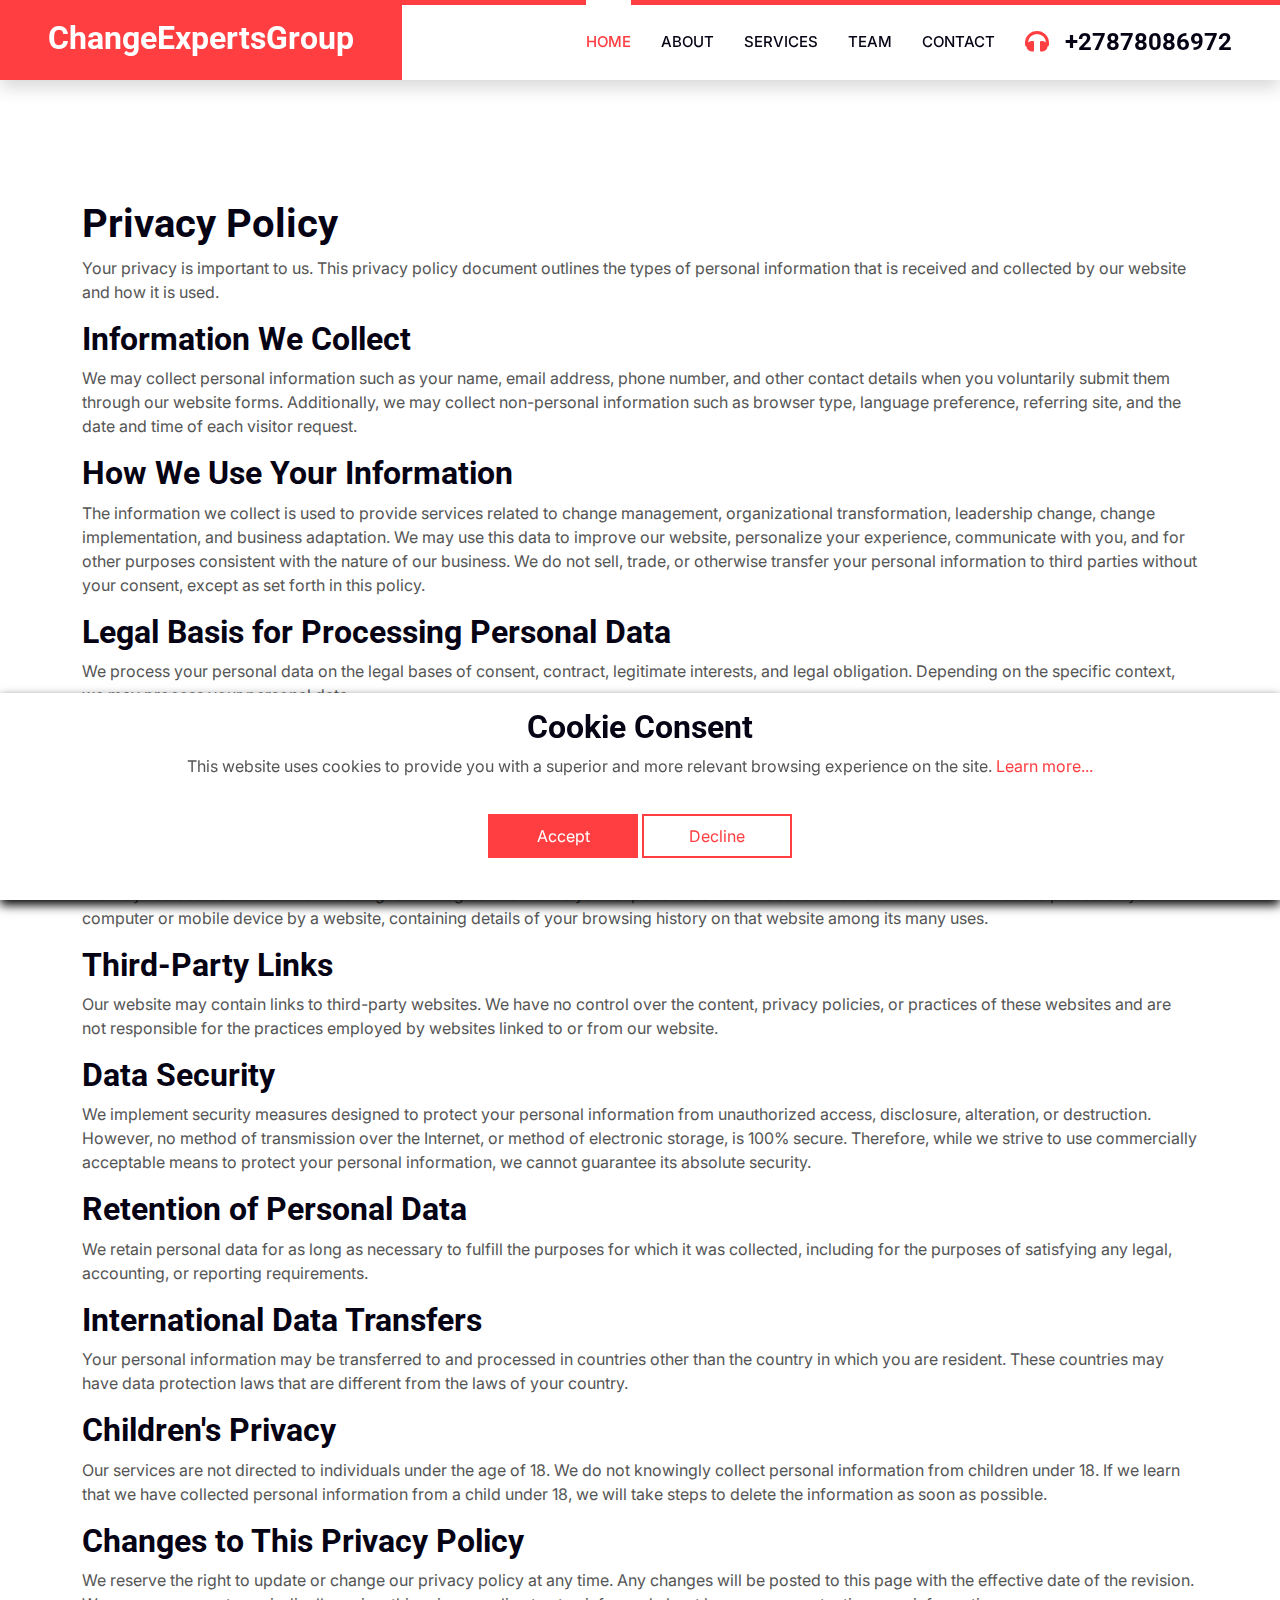
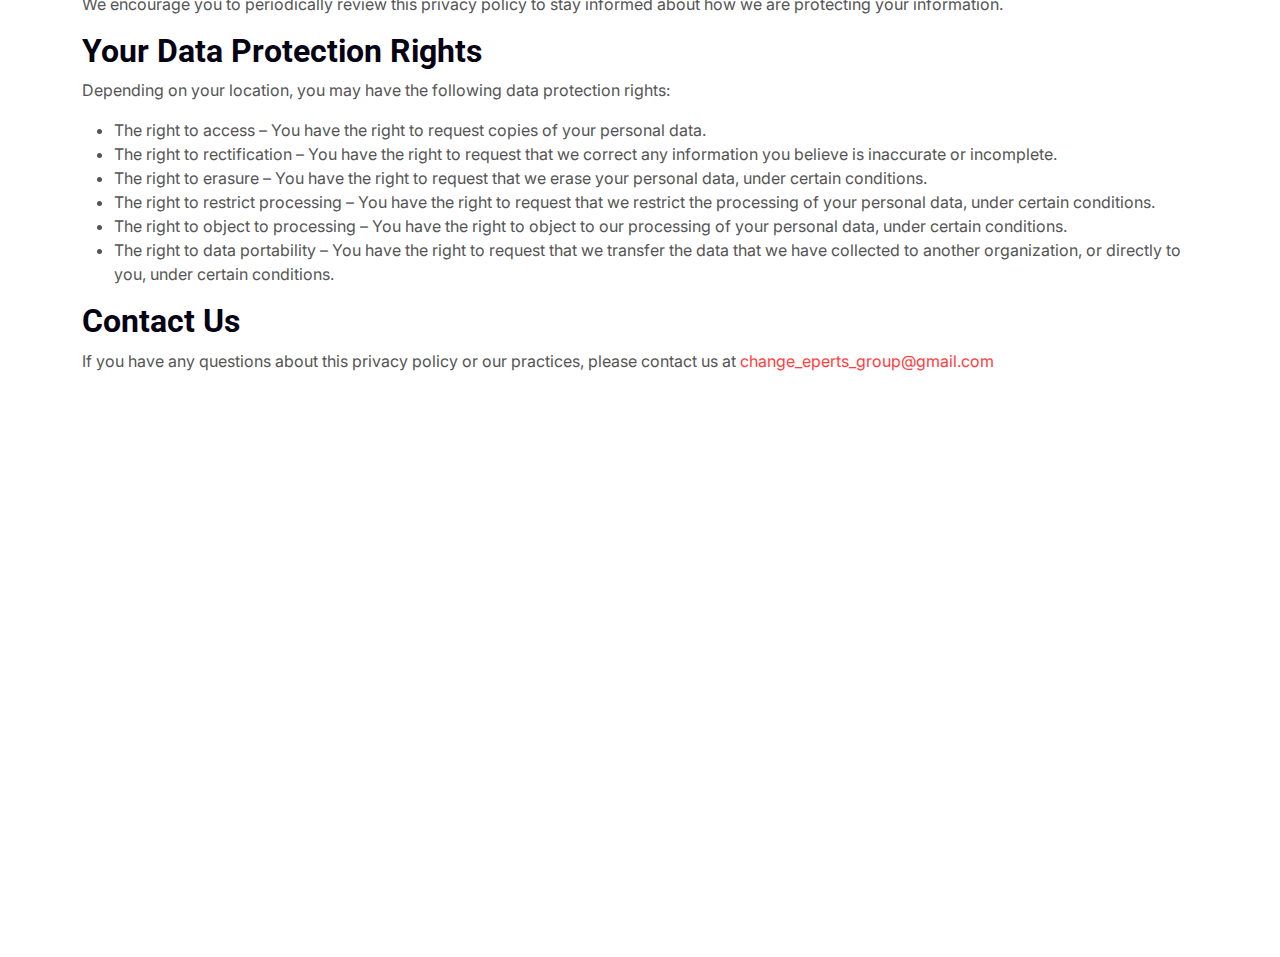
<file: privacy-policy.html>
<!DOCTYPE html>
<html lang="en">
    <head>
        <meta charset="utf-8" />
        <title>ChangeExpertsGroup</title>
        <meta content="width=device-width, initial-scale=1.0" name="viewport" />
        <meta content="" name="keywords" />
        <meta content="" name="description" />

        <!-- Favicon -->
        <link href="img/favicon.ico" rel="icon" />

        <!-- Google Web Fonts -->
        <link rel="preconnect" href="https://fonts.googleapis.com" />
        <link rel="preconnect" href="https://fonts.gstatic.com" crossorigin />
        <link
            href="https://fonts.googleapis.com/css2?family=Inter:wght@400;600&family=Roboto:wght@500;700&display=swap"
            rel="stylesheet"
        />

        <!-- Icon Font Stylesheet -->
        <link
            href="https://cdnjs.cloudflare.com/ajax/libs/font-awesome/5.10.0/css/all.min.css"
            rel="stylesheet"
        />
        <link
            href="https://cdn.jsdelivr.net/npm/bootstrap-icons@1.4.1/font/bootstrap-icons.css"
            rel="stylesheet"
        />

        <!-- Libraries Stylesheet -->
        <link href="lib/animate/animate.min.css" rel="stylesheet" />
        <link
            href="lib/owlcarousel/assets/owl.carousel.min.css"
            rel="stylesheet"
        />

        <!-- Customized Bootstrap Stylesheet -->
        <link href="css/bootstrap.min.css" rel="stylesheet" />

        <!-- Template Stylesheet -->
        <link href="css/style.css" rel="stylesheet" />
    </head>

    <body>
        <!-- Spinner Start -->
        <div
            id="spinner"
            class="show bg-white position-fixed translate-middle w-100 vh-100 top-50 start-50 d-flex align-items-center justify-content-center"
        >
            <div
                class="spinner-grow text-primary"
                style="width: 3rem; height: 3rem"
                role="status"
            >
                <span class="sr-only">Loading...</span>
            </div>
        </div>
        <!-- Spinner End -->

        <!-- Navbar Start -->
        <nav
            class="navbar navbar-expand-lg bg-white navbar-light shadow border-top border-5 border-primary sticky-top p-0"
        >
            <a
                href="index.html"
                class="navbar-brand bg-primary d-flex align-items-center px-4 px-lg-5"
            >
                <h2 class="mb-2 text-white">ChangeExpertsGroup</h2>
            </a>
            <button
                type="button"
                class="navbar-toggler me-4"
                data-bs-toggle="collapse"
                data-bs-target="#navbarCollapse"
            >
                <span class="navbar-toggler-icon"></span>
            </button>
            <div class="collapse navbar-collapse" id="navbarCollapse">
                <div class="navbar-nav ms-auto p-4 p-lg-0">
                    <a href="index.html" class="nav-item nav-link active"
                        >Home</a
                    >
                    <a href="#about" class="nav-item nav-link">About</a>
                    <a href="#service" class="nav-item nav-link">Services</a>
                    <a href="#team" class="nav-item nav-link">Team</a>
                    <a href="#contact" class="nav-item nav-link">Contact</a>
                </div>
                <h4 class="m-0 pe-lg-5 d-none d-lg-block">
                    <i class="fa fa-headphones text-primary me-3"></i
                    >+27878086972
                </h4>
            </div>
        </nav>
        <!-- Navbar End -->
        <main>
            <article
                class="container additional-wrapper"
                style="margin-top: 100px"
            >
                <div class="page__content" style="padding: 20px 0px">
                    <h1>Privacy Policy</h1>

                    <p>
                        Your privacy is important to us. This privacy policy
                        document outlines the types of personal information that
                        is received and collected by our website and how it is
                        used.
                    </p>

                    <h2>Information We Collect</h2>
                    <p>
                        We may collect personal information such as your name,
                        email address, phone number, and other contact details
                        when you voluntarily submit them through our website
                        forms. Additionally, we may collect non-personal
                        information such as browser type, language preference,
                        referring site, and the date and time of each visitor
                        request.
                    </p>

                    <h2>How We Use Your Information</h2>
                    <p>
                        The information we collect is used to provide services
                        related to change management, organizational
                        transformation, leadership change, change
                        implementation, and business adaptation. We may use this
                        data to improve our website, personalize your
                        experience, communicate with you, and for other purposes
                        consistent with the nature of our business. We do not
                        sell, trade, or otherwise transfer your personal
                        information to third parties without your consent,
                        except as set forth in this policy.
                    </p>

                    <h2>Legal Basis for Processing Personal Data</h2>
                    <p>
                        We process your personal data on the legal bases of
                        consent, contract, legitimate interests, and legal
                        obligation. Depending on the specific context, we may
                        process your personal data:
                    </p>
                    <ul>
                        <li>With your consent;</li>
                        <li>To fulfill our contractual obligations to you;</li>
                        <li>
                            For our legitimate interests or those of a third
                            party;
                        </li>
                        <li>To comply with legal obligations.</li>
                    </ul>

                    <h2>Cookies and Tracking Technologies</h2>
                    <p>
                        We may use cookies and similar tracking technologies to
                        enhance your experience on our website. Cookies are
                        small files that are placed on your computer or mobile
                        device by a website, containing details of your browsing
                        history on that website among its many uses.
                    </p>

                    <h2>Third-Party Links</h2>
                    <p>
                        Our website may contain links to third-party websites.
                        We have no control over the content, privacy policies,
                        or practices of these websites and are not responsible
                        for the practices employed by websites linked to or from
                        our website.
                    </p>

                    <h2>Data Security</h2>
                    <p>
                        We implement security measures designed to protect your
                        personal information from unauthorized access,
                        disclosure, alteration, or destruction. However, no
                        method of transmission over the Internet, or method of
                        electronic storage, is 100% secure. Therefore, while we
                        strive to use commercially acceptable means to protect
                        your personal information, we cannot guarantee its
                        absolute security.
                    </p>

                    <h2>Retention of Personal Data</h2>
                    <p>
                        We retain personal data for as long as necessary to
                        fulfill the purposes for which it was collected,
                        including for the purposes of satisfying any legal,
                        accounting, or reporting requirements.
                    </p>

                    <h2>International Data Transfers</h2>
                    <p>
                        Your personal information may be transferred to and
                        processed in countries other than the country in which
                        you are resident. These countries may have data
                        protection laws that are different from the laws of your
                        country.
                    </p>

                    <h2>Children's Privacy</h2>
                    <p>
                        Our services are not directed to individuals under the
                        age of 18. We do not knowingly collect personal
                        information from children under 18. If we learn that we
                        have collected personal information from a child under
                        18, we will take steps to delete the information as soon
                        as possible.
                    </p>

                    <h2>Changes to This Privacy Policy</h2>
                    <p>
                        We reserve the right to update or change our privacy
                        policy at any time. Any changes will be posted to this
                        page with the effective date of the revision. We
                        encourage you to periodically review this privacy policy
                        to stay informed about how we are protecting your
                        information.
                    </p>

                    <h2>Your Data Protection Rights</h2>
                    <p>
                        Depending on your location, you may have the following
                        data protection rights:
                    </p>
                    <ul>
                        <li>
                            The right to access – You have the right to request
                            copies of your personal data.
                        </li>
                        <li>
                            The right to rectification – You have the right to
                            request that we correct any information you believe
                            is inaccurate or incomplete.
                        </li>
                        <li>
                            The right to erasure – You have the right to request
                            that we erase your personal data, under certain
                            conditions.
                        </li>
                        <li>
                            The right to restrict processing – You have the
                            right to request that we restrict the processing of
                            your personal data, under certain conditions.
                        </li>
                        <li>
                            The right to object to processing – You have the
                            right to object to our processing of your personal
                            data, under certain conditions.
                        </li>
                        <li>
                            The right to data portability – You have the right
                            to request that we transfer the data that we have
                            collected to another organization, or directly to
                            you, under certain conditions.
                        </li>
                    </ul>

                    <h2>Contact Us</h2>
                    <p>
                        If you have any questions about this privacy policy or
                        our practices, please contact us at
                        <a href="mailto:change_eperts_group@gmail.com"
                            >change_eperts_group@gmail.com</a
                        >
                    </p>
                </div>
            </article>
        </main>

        <!-- Footer Start -->
        <div
            class="container-fluid bg-dark text-light footer pt-5 wow fadeIn"
            data-wow-delay="0.1s"
            style="margin-top: 6rem"
        >
            <div class="container py-5">
                <div class="row g-5">
                    <div class="col-lg-3 col-md-6">
                        <h4 class="text-light mb-4">ChangeExpertsGroup</h4>
                        <p>
                            Stay informed and empowered with our comprehensive
                            resources on change management, organizational
                            transformation, leadership change, and more. Contact
                            us today to start your journey towards effective
                            business adaptation and successful change
                            implementation.
                        </p>
                    </div>
                    <div class="col-lg-3 col-md-6">
                        <h4 class="text-light mb-4">Services</h4>
                        <a class="btn btn-link">Change Management</a>
                        <a class="btn btn-link"
                            >Organizational Transformation</a
                        >
                        <a class="btn btn-link">Leadership Change</a>
                        <a class="btn btn-link">Business Adaptation</a>
                    </div>
                    <div class="col-lg-3 col-md-6">
                        <h4 class="text-light mb-4">Quick Links</h4>
                        <a class="btn btn-link" href="index.html">Home</a>
                        <a class="btn btn-link" href="#contact">Contact Us</a>
                        <a class="btn btn-link" href="terms-of-use.html"
                            >Terms & Condition</a
                        >
                        <a class="btn btn-link" href="privacy-policy.html"
                            >Privacy Policy</a
                        >
                    </div>
                    <div class="col-lg-3 col-md-6">
                        <h4 class="text-light mb-4">Contact Info</h4>
                        <p>
                            <i class="fa fa-map-marker-alt me-3"></i>32 Richards
                            Dr, Halfway House, Midrand, 1686, South Africa
                        </p>
                        <p><i class="fa fa-phone-alt me-3"></i>+27878086972</p>
                        <p>
                            <i class="fa fa-envelope me-3"></i
                            >change_eperts_group@gmail.com
                        </p>
                    </div>
                </div>
            </div>
        </div>
        <!-- Footer End -->

        <!-- Back to Top -->
        <a
            href="#"
            class="btn btn-lg btn-primary btn-lg-square rounded-0 back-to-top"
            ><i class="bi bi-arrow-up"></i
        ></a>

        <!-- Cookie banner -->
        <div class="cookie-wrapper show">
            <div>
                <i class="bx bx-cookie"></i>
                <h2 style="text-align: center">Cookie Consent</h2>
            </div>

            <div class="data">
                <p>
                    This website uses cookies to provide you with a superior and
                    more relevant browsing experience on the site.
                    <a href="#">Learn more...</a>
                </p>
            </div>

            <div class="buttons">
                <button class="cookie-button" id="acceptBtn">Accept</button>
                <button class="cookie-button" id="declineBtn">Decline</button>
            </div>
        </div>
        <!-- End Cookie banner -->

        <!-- JavaScript Libraries -->
        <script src="https://code.jquery.com/jquery-3.4.1.min.js"></script>
        <script src="https://cdn.jsdelivr.net/npm/bootstrap@5.0.0/dist/js/bootstrap.bundle.min.js"></script>
        <script src="lib/wow/wow.min.js"></script>
        <script src="lib/easing/easing.min.js"></script>
        <script src="lib/waypoints/waypoints.min.js"></script>
        <script src="lib/counterup/counterup.min.js"></script>
        <script src="lib/owlcarousel/owl.carousel.min.js"></script>

        <!-- Template Javascript -->
        <script src="js/main.js"></script>
        <script src="js/cookiebanner.js"></script>
    </body>
</html>
</file>
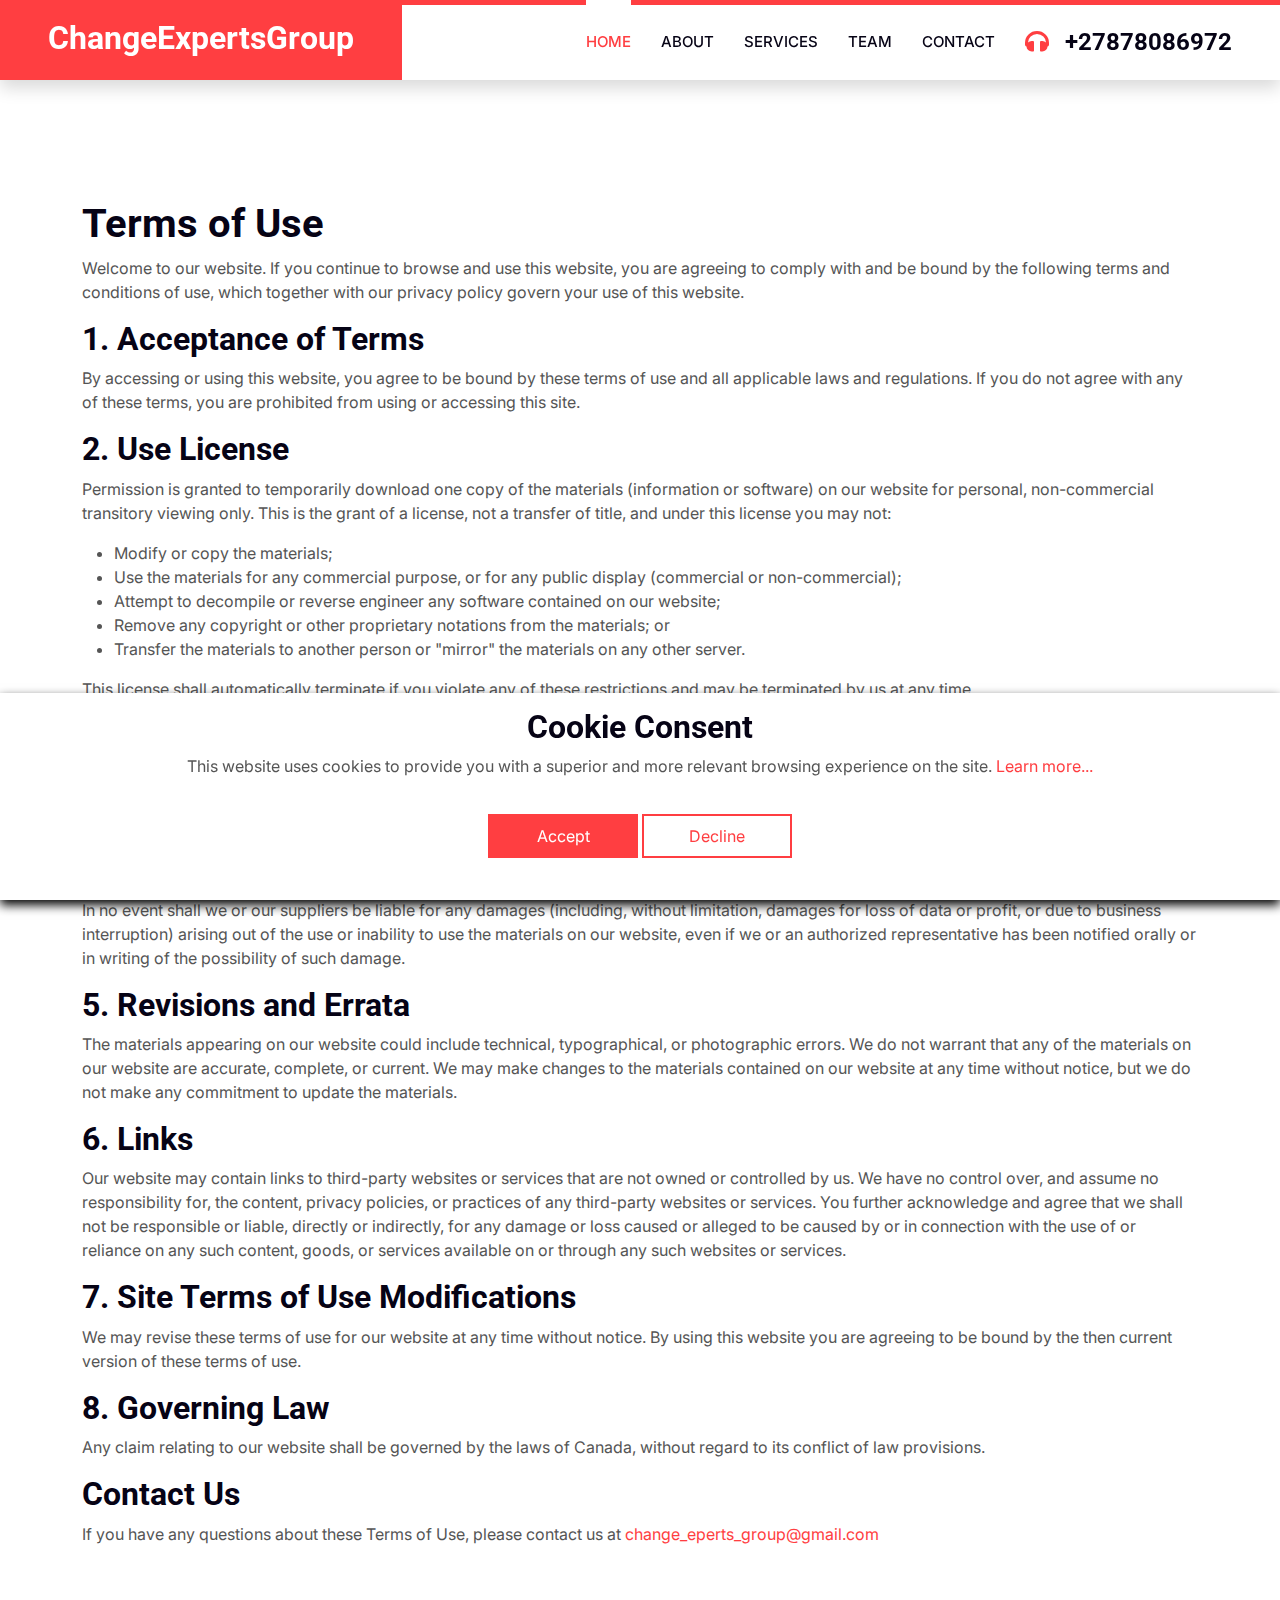
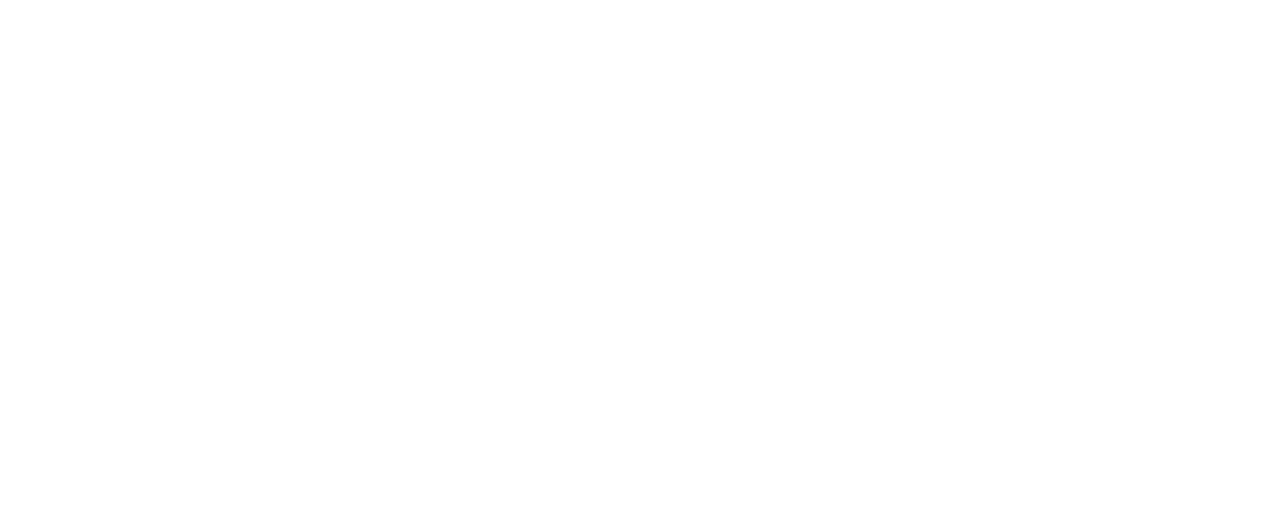
<file: terms-of-use.html>
<!DOCTYPE html>
<html lang="en">
    <head>
        <meta charset="utf-8" />
        <title>ChangeExpertsGroup</title>
        <meta content="width=device-width, initial-scale=1.0" name="viewport" />
        <meta content="" name="keywords" />
        <meta content="" name="description" />

        <!-- Favicon -->
        <link href="img/favicon.ico" rel="icon" />

        <!-- Google Web Fonts -->
        <link rel="preconnect" href="https://fonts.googleapis.com" />
        <link rel="preconnect" href="https://fonts.gstatic.com" crossorigin />
        <link
            href="https://fonts.googleapis.com/css2?family=Inter:wght@400;600&family=Roboto:wght@500;700&display=swap"
            rel="stylesheet"
        />

        <!-- Icon Font Stylesheet -->
        <link
            href="https://cdnjs.cloudflare.com/ajax/libs/font-awesome/5.10.0/css/all.min.css"
            rel="stylesheet"
        />
        <link
            href="https://cdn.jsdelivr.net/npm/bootstrap-icons@1.4.1/font/bootstrap-icons.css"
            rel="stylesheet"
        />

        <!-- Libraries Stylesheet -->
        <link href="lib/animate/animate.min.css" rel="stylesheet" />
        <link
            href="lib/owlcarousel/assets/owl.carousel.min.css"
            rel="stylesheet"
        />

        <!-- Customized Bootstrap Stylesheet -->
        <link href="css/bootstrap.min.css" rel="stylesheet" />

        <!-- Template Stylesheet -->
        <link href="css/style.css" rel="stylesheet" />
    </head>

    <body>
        <!-- Spinner Start -->
        <div
            id="spinner"
            class="show bg-white position-fixed translate-middle w-100 vh-100 top-50 start-50 d-flex align-items-center justify-content-center"
        >
            <div
                class="spinner-grow text-primary"
                style="width: 3rem; height: 3rem"
                role="status"
            >
                <span class="sr-only">Loading...</span>
            </div>
        </div>
        <!-- Spinner End -->

        <!-- Navbar Start -->
        <nav
            class="navbar navbar-expand-lg bg-white navbar-light shadow border-top border-5 border-primary sticky-top p-0"
        >
            <a
                href="index.html"
                class="navbar-brand bg-primary d-flex align-items-center px-4 px-lg-5"
            >
                <h2 class="mb-2 text-white">ChangeExpertsGroup</h2>
            </a>
            <button
                type="button"
                class="navbar-toggler me-4"
                data-bs-toggle="collapse"
                data-bs-target="#navbarCollapse"
            >
                <span class="navbar-toggler-icon"></span>
            </button>
            <div class="collapse navbar-collapse" id="navbarCollapse">
                <div class="navbar-nav ms-auto p-4 p-lg-0">
                    <a href="index.html" class="nav-item nav-link active"
                        >Home</a
                    >
                    <a href="#about" class="nav-item nav-link">About</a>
                    <a href="#service" class="nav-item nav-link">Services</a>
                    <a href="#team" class="nav-item nav-link">Team</a>
                    <a href="#contact" class="nav-item nav-link">Contact</a>
                </div>
                <h4 class="m-0 pe-lg-5 d-none d-lg-block">
                    <i class="fa fa-headphones text-primary me-3"></i
                    >+27878086972
                </h4>
            </div>
        </nav>
        <!-- Navbar End -->

        <main>
            <article
                class="container additional-wrapper"
                style="margin-top: 100px"
            >
                <div class="page__content" style="padding: 20px 0px">
                    <h1>Terms of Use</h1>

                    <p>
                        Welcome to our website. If you continue to browse and
                        use this website, you are agreeing to comply with and be
                        bound by the following terms and conditions of use,
                        which together with our privacy policy govern your use
                        of this website.
                    </p>

                    <h2>1. Acceptance of Terms</h2>
                    <p>
                        By accessing or using this website, you agree to be
                        bound by these terms of use and all applicable laws and
                        regulations. If you do not agree with any of these
                        terms, you are prohibited from using or accessing this
                        site.
                    </p>

                    <h2>2. Use License</h2>
                    <p>
                        Permission is granted to temporarily download one copy
                        of the materials (information or software) on our
                        website for personal, non-commercial transitory viewing
                        only. This is the grant of a license, not a transfer of
                        title, and under this license you may not:
                    </p>
                    <ul>
                        <li>Modify or copy the materials;</li>
                        <li>
                            Use the materials for any commercial purpose, or for
                            any public display (commercial or non-commercial);
                        </li>
                        <li>
                            Attempt to decompile or reverse engineer any
                            software contained on our website;
                        </li>
                        <li>
                            Remove any copyright or other proprietary notations
                            from the materials; or
                        </li>
                        <li>
                            Transfer the materials to another person or "mirror"
                            the materials on any other server.
                        </li>
                    </ul>
                    <p>
                        This license shall automatically terminate if you
                        violate any of these restrictions and may be terminated
                        by us at any time.
                    </p>

                    <h2>3. Disclaimer</h2>
                    <p>
                        The materials on our website are provided on an 'as is'
                        basis. We make no warranties, expressed or implied, and
                        hereby disclaim and negate all other warranties
                        including, without limitation, implied warranties or
                        conditions of merchantability, fitness for a particular
                        purpose, or non-infringement of intellectual property or
                        other violation of rights.
                    </p>

                    <h2>4. Limitations</h2>
                    <p>
                        In no event shall we or our suppliers be liable for any
                        damages (including, without limitation, damages for loss
                        of data or profit, or due to business interruption)
                        arising out of the use or inability to use the materials
                        on our website, even if we or an authorized
                        representative has been notified orally or in writing of
                        the possibility of such damage.
                    </p>

                    <h2>5. Revisions and Errata</h2>
                    <p>
                        The materials appearing on our website could include
                        technical, typographical, or photographic errors. We do
                        not warrant that any of the materials on our website are
                        accurate, complete, or current. We may make changes to
                        the materials contained on our website at any time
                        without notice, but we do not make any commitment to
                        update the materials.
                    </p>

                    <h2>6. Links</h2>
                    <p>
                        Our website may contain links to third-party websites or
                        services that are not owned or controlled by us. We have
                        no control over, and assume no responsibility for, the
                        content, privacy policies, or practices of any
                        third-party websites or services. You further
                        acknowledge and agree that we shall not be responsible
                        or liable, directly or indirectly, for any damage or
                        loss caused or alleged to be caused by or in connection
                        with the use of or reliance on any such content, goods,
                        or services available on or through any such websites or
                        services.
                    </p>

                    <h2>7. Site Terms of Use Modifications</h2>
                    <p>
                        We may revise these terms of use for our website at any
                        time without notice. By using this website you are
                        agreeing to be bound by the then current version of
                        these terms of use.
                    </p>

                    <h2>8. Governing Law</h2>
                    <p>
                        Any claim relating to our website shall be governed by
                        the laws of Canada, without regard to its conflict of
                        law provisions.
                    </p>

                    <h2>Contact Us</h2>
                    <p>
                        If you have any questions about these Terms of Use,
                        please contact us at
                        <a href="mailto:change_eperts_group@gmail.com"
                            >change_eperts_group@gmail.com</a
                        >
                    </p>
                </div>
            </article>
        </main>

        <!-- Footer Start -->
        <div
            class="container-fluid bg-dark text-light footer pt-5 wow fadeIn"
            data-wow-delay="0.1s"
            style="margin-top: 6rem"
        >
            <div class="container py-5">
                <div class="row g-5">
                    <div class="col-lg-3 col-md-6">
                        <h4 class="text-light mb-4">ChangeExpertsGroup</h4>
                        <p>
                            Stay informed and empowered with our comprehensive
                            resources on change management, organizational
                            transformation, leadership change, and more. Contact
                            us today to start your journey towards effective
                            business adaptation and successful change
                            implementation.
                        </p>
                    </div>
                    <div class="col-lg-3 col-md-6">
                        <h4 class="text-light mb-4">Services</h4>
                        <a class="btn btn-link">Change Management</a>
                        <a class="btn btn-link"
                            >Organizational Transformation</a
                        >
                        <a class="btn btn-link">Leadership Change</a>
                        <a class="btn btn-link">Business Adaptation</a>
                    </div>
                    <div class="col-lg-3 col-md-6">
                        <h4 class="text-light mb-4">Quick Links</h4>
                        <a class="btn btn-link" href="index.html">Home</a>
                        <a class="btn btn-link" href="#contact">Contact Us</a>
                        <a class="btn btn-link" href="terms-of-use.html"
                            >Terms & Condition</a
                        >
                        <a class="btn btn-link" href="privacy-policy.html"
                            >Privacy Policy</a
                        >
                    </div>
                    <div class="col-lg-3 col-md-6">
                        <h4 class="text-light mb-4">Contact Info</h4>
                        <p>
                            <i class="fa fa-map-marker-alt me-3"></i>32 Richards
                            Dr, Halfway House, Midrand, 1686, South Africa
                        </p>
                        <p><i class="fa fa-phone-alt me-3"></i>+27878086972</p>
                        <p>
                            <i class="fa fa-envelope me-3"></i
                            >change_eperts_group@gmail.com
                        </p>
                    </div>
                </div>
            </div>
        </div>
        <!-- Footer End -->

        <!-- Back to Top -->
        <a
            href="#"
            class="btn btn-lg btn-primary btn-lg-square rounded-0 back-to-top"
            ><i class="bi bi-arrow-up"></i
        ></a>

        <!-- Cookie banner -->
        <div class="cookie-wrapper show">
            <div>
                <i class="bx bx-cookie"></i>
                <h2 style="text-align: center">Cookie Consent</h2>
            </div>

            <div class="data">
                <p>
                    This website uses cookies to provide you with a superior and
                    more relevant browsing experience on the site.
                    <a href="#">Learn more...</a>
                </p>
            </div>

            <div class="buttons">
                <button class="cookie-button" id="acceptBtn">Accept</button>
                <button class="cookie-button" id="declineBtn">Decline</button>
            </div>
        </div>
        <!-- End Cookie banner -->

        <!-- JavaScript Libraries -->
        <script src="https://code.jquery.com/jquery-3.4.1.min.js"></script>
        <script src="https://cdn.jsdelivr.net/npm/bootstrap@5.0.0/dist/js/bootstrap.bundle.min.js"></script>
        <script src="lib/wow/wow.min.js"></script>
        <script src="lib/easing/easing.min.js"></script>
        <script src="lib/waypoints/waypoints.min.js"></script>
        <script src="lib/counterup/counterup.min.js"></script>
        <script src="lib/owlcarousel/owl.carousel.min.js"></script>

        <!-- Template Javascript -->
        <script src="js/main.js"></script>
        <script src="js/cookiebanner.js"></script>
    </body>
</html>
</file>
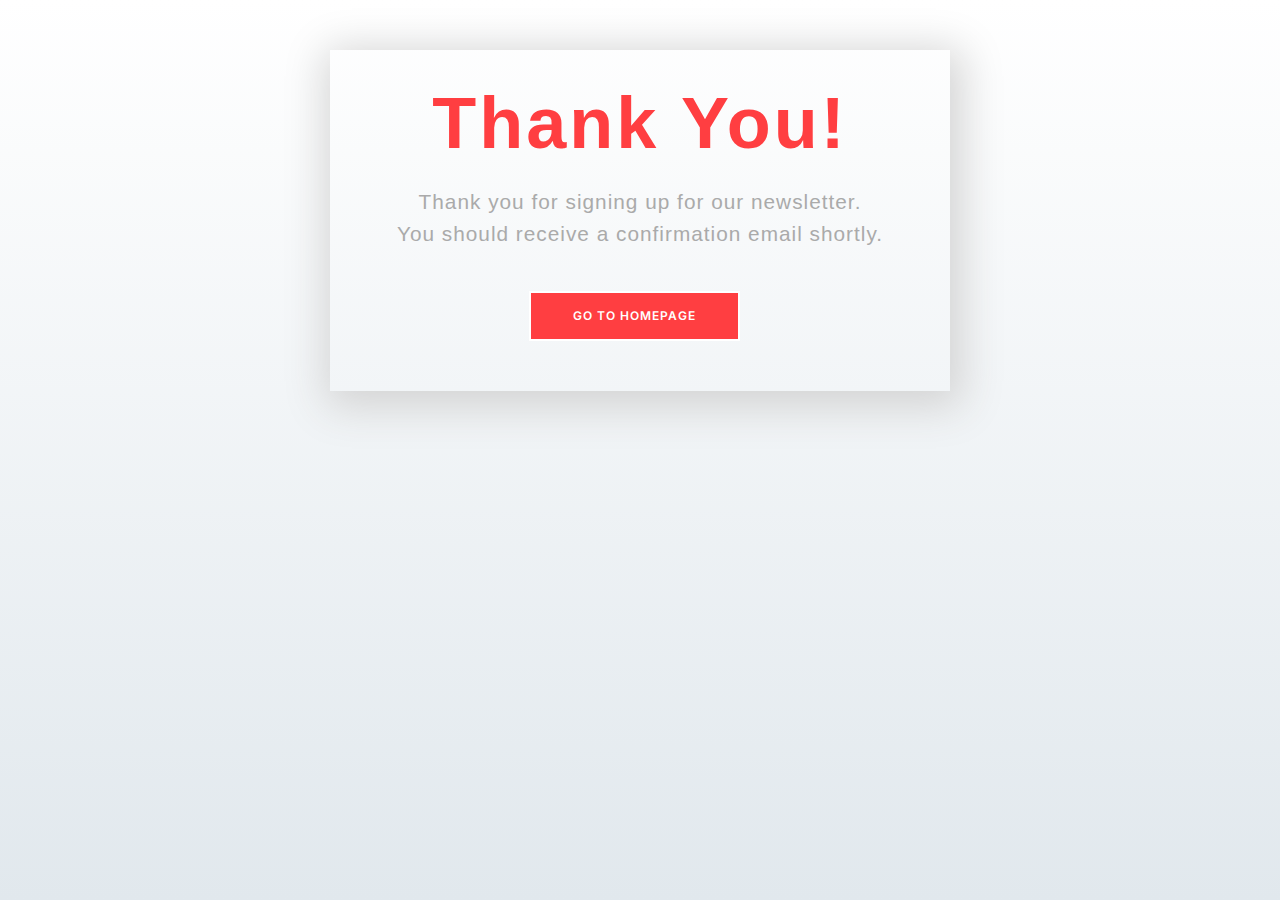
<file: thanks.html>
<!DOCTYPE html>
<html lang="en">
    <head>
        <meta charset="utf-8" />
        <title>ChangeExpertsGroup</title>
        <meta content="width=device-width, initial-scale=1.0" name="viewport" />
        <meta content="" name="keywords" />
        <meta content="" name="description" />

        <!-- Favicon -->
        <link href="img/favicon.ico" rel="icon" />

        <!-- Google Web Fonts -->
        <link rel="preconnect" href="https://fonts.googleapis.com" />
        <link rel="preconnect" href="https://fonts.gstatic.com" crossorigin />
        <link
            href="https://fonts.googleapis.com/css2?family=Inter:wght@400;600&family=Roboto:wght@500;700&display=swap"
            rel="stylesheet"
        />

        <!-- Icon Font Stylesheet -->
        <link
            href="https://cdnjs.cloudflare.com/ajax/libs/font-awesome/5.10.0/css/all.min.css"
            rel="stylesheet"
        />
        <link
            href="https://cdn.jsdelivr.net/npm/bootstrap-icons@1.4.1/font/bootstrap-icons.css"
            rel="stylesheet"
        />

        <!-- Libraries Stylesheet -->
        <link href="lib/animate/animate.min.css" rel="stylesheet" />
        <link
            href="lib/owlcarousel/assets/owl.carousel.min.css"
            rel="stylesheet"
        />

        <!-- Customized Bootstrap Stylesheet -->
        <link href="css/bootstrap.min.css" rel="stylesheet" />

        <!-- Template Stylesheet -->
        <link href="css/style.css" rel="stylesheet" />
        <link href="css/thanks.css" rel="stylesheet" />
    </head>
    <body>
        <div class="content">
            <div class="wrapper-1">
                <div class="wrapper-2">
                    <h1>Thank You!</h1>
                    <p>Thank you for signing up for our newsletter.</p>
                    <p>You should receive a confirmation email shortly.</p>
                    <a href="index.html">
                        <button class="go-home">Go to Homepage</button>
                    </a>
                </div>
            </div>
        </div>
    </body>
</html>
</file>
<file: css/style.css>
/********** Template CSS **********/
:root {
    --primary: #ff3e41;
    --secondary: #51cfed;
    --light: #f8f2f0;
    --dark: #060315;
}

.fw-medium {
    font-weight: 600 !important;
}

.back-to-top {
    position: fixed;
    display: none;
    right: 45px;
    bottom: 45px;
    z-index: 99;
}

/*** Spinner ***/
#spinner {
    opacity: 0;
    visibility: hidden;
    transition: opacity 0.5s ease-out, visibility 0s linear 0.5s;
    z-index: 99999;
}

#spinner.show {
    transition: opacity 0.5s ease-out, visibility 0s linear 0s;
    visibility: visible;
    opacity: 1;
}

/*** Button ***/
.btn {
    font-weight: 600;
    transition: 0.5s;
}

.btn.btn-primary,
.btn.btn-secondary {
    color: #ffffff;
}

.btn-square {
    width: 38px;
    height: 38px;
}

.btn-sm-square {
    width: 32px;
    height: 32px;
}

.btn-lg-square {
    width: 48px;
    height: 48px;
}

.btn-square,
.btn-sm-square,
.btn-lg-square {
    padding: 0;
    display: flex;
    align-items: center;
    justify-content: center;
    font-weight: normal;
}

/*** Navbar ***/
.navbar .dropdown-toggle::after {
    border: none;
    content: '\f107';
    font-family: 'Font Awesome 5 Free';
    font-weight: 900;
    vertical-align: middle;
    margin-left: 8px;
}

.navbar-light .navbar-nav .nav-link {
    position: relative;
    margin-right: 30px;
    padding: 25px 0;
    color: #ffffff;
    font-size: 15px;
    text-transform: uppercase;
    outline: none;
}

.navbar-light .navbar-nav .nav-link:hover,
.navbar-light .navbar-nav .nav-link.active {
    color: var(--primary);
}

@media (max-width: 991.98px) {
    .navbar-light .navbar-nav .nav-link {
        margin-right: 0;
        padding: 10px 0;
    }

    .navbar-light .navbar-nav {
        border-top: 1px solid #eeeeee;
    }

    .navbar-brand h2 {
        font-size: 1.5rem !important;
    }
}

.navbar-light .navbar-brand,
.navbar-light a.btn {
    height: 75px;
}

.navbar-light .navbar-nav .nav-link {
    color: var(--dark);
    font-weight: 500;
}

.navbar-light.sticky-top {
    top: -100px;
    transition: 0.5s;
}

@media (min-width: 992px) {
    .navbar-light .navbar-nav .nav-link::before {
        position: absolute;
        content: '';
        width: 0;
        height: 5px;
        top: -6px;
        left: 50%;
        background: #ffffff;
        transition: 0.5s;
    }

    .navbar-light .navbar-nav .nav-link:hover::before,
    .navbar-light .navbar-nav .nav-link.active::before {
        width: 100%;
        left: 0;
    }

    .navbar-light .navbar-nav .nav-link.nav-contact::before {
        display: none;
    }

    .navbar .nav-item .dropdown-menu {
        display: block;
        border: none;
        margin-top: 0;
        top: 150%;
        opacity: 0;
        visibility: hidden;
        transition: 0.5s;
    }

    .navbar .nav-item:hover .dropdown-menu {
        top: 100%;
        visibility: visible;
        transition: 0.5s;
        opacity: 1;
    }
}

/*** Header ***/
@media (max-width: 768px) {
    .header-carousel .owl-carousel-item {
        position: relative;
        min-height: 500px;
    }

    .header-carousel .owl-carousel-item img {
        position: absolute;
        width: 100%;
        height: 100%;
        object-fit: cover;
    }

    .header-carousel .owl-carousel-item h5,
    .header-carousel .owl-carousel-item p {
        font-size: 14px !important;
        font-weight: 400 !important;
    }

    .header-carousel .owl-carousel-item h1 {
        font-size: 30px;
        font-weight: 600;
    }
}

.header-carousel .owl-nav {
    position: absolute;
    top: 50%;
    right: 8%;
    transform: translateY(-50%);
    display: flex;
    flex-direction: column;
}

.header-carousel .owl-nav .owl-prev,
.header-carousel .owl-nav .owl-next {
    margin: 7px 0;
    width: 45px;
    height: 45px;
    display: flex;
    align-items: center;
    justify-content: center;
    color: #ffffff;
    background: transparent;
    border: 1px solid #ffffff;
    border-radius: 45px;
    font-size: 22px;
    transition: 0.5s;
}

.header-carousel .owl-nav .owl-prev:hover,
.header-carousel .owl-nav .owl-next:hover {
    background: var(--primary);
    border-color: var(--primary);
}

.page-header {
    background: linear-gradient(rgba(6, 3, 21, 0.5), rgba(6, 3, 21, 0.5)),
        url(../img/carousel-1.jpg) center center no-repeat;
    background-size: cover;
}

.breadcrumb-item + .breadcrumb-item::before {
    color: var(--light);
}

/*** About ***/
@media (min-width: 992px) {
    .container.about {
        max-width: 100% !important;
    }

    .about-text {
        padding-right: calc(((100% - 960px) / 2) + 0.75rem);
    }
}

@media (min-width: 1200px) {
    .about-text {
        padding-right: calc(((100% - 1140px) / 2) + 0.75rem);
    }
}

@media (min-width: 1400px) {
    .about-text {
        padding-right: calc(((100% - 1320px) / 2) + 0.75rem);
    }
}

/*** Feature ***/
@media (min-width: 992px) {
    .container.feature {
        max-width: 100% !important;
    }

    .feature-text {
        padding-left: calc(((100% - 960px) / 2) + 0.75rem);
    }
}

@media (min-width: 1200px) {
    .feature-text {
        padding-left: calc(((100% - 1140px) / 2) + 0.75rem);
    }
}

@media (min-width: 1400px) {
    .feature-text {
        padding-left: calc(((100% - 1320px) / 2) + 0.75rem);
    }
}

/*** Service, Price & Team ***/
.service-item,
.price-item,
.team-item {
    box-shadow: 0 0 45px rgba(0, 0, 0, 0.07);
}

.service-item img,
.team-item img {
    transition: 0.5s;
}

.service-item img {
    width: 100%;
    height: 300px;
    object-fit: cover;
}

.service-item:hover img,
.team-item:hover img {
    transform: scale(1.1);
}

.service-item a.btn-slide,
.price-item a.btn-slide,
.team-item div.btn-slide {
    position: relative;
    display: inline-block;
    overflow: hidden;
    font-size: 0;
}

.service-item a.btn-slide i,
.service-item a.btn-slide span,
.price-item a.btn-slide i,
.price-item a.btn-slide span,
.team-item div.btn-slide i,
.team-item div.btn-slide span {
    position: relative;
    height: 40px;
    padding: 0 15px;
    display: inline-flex;
    align-items: center;
    font-size: 16px;
    color: #ffffff;
    background: var(--primary);
    border-radius: 0 35px 35px 0;
    transition: 0.5s;
    z-index: 2;
}

.team-item div.btn-slide span a i {
    padding: 0 10px;
}

.team-item div.btn-slide span a:hover i {
    background: var(--secondary);
}

.service-item a.btn-slide span,
.price-item a.btn-slide span,
.team-item div.btn-slide span {
    padding-left: 0;
    left: -100%;
    z-index: 1;
}

.service-item:hover a.btn-slide i,
.price-item:hover a.btn-slide i,
.team-item:hover div.btn-slide i {
    border-radius: 0;
}

.service-item:hover a.btn-slide span,
.price-item:hover a.btn-slide span,
.team-item:hover div.btn-slide span {
    left: 0;
}

.service-item a.btn-slide:hover i,
.service-item a.btn-slide:hover span,
.price-item a.btn-slide:hover i,
.price-item a.btn-slide:hover span {
    background: var(--secondary);
}

/*** Testimonial ***/
.testimonial-carousel .owl-item .testimonial-item {
    position: relative;
    transition: 0.5s;
}

.testimonial-carousel .owl-item.center .testimonial-item {
    box-shadow: 0 0 45px rgba(0, 0, 0, 0.08);
    animation: pulse 1s ease-out 0.5s;
}

.testimonial-carousel .owl-dots {
    display: flex;
    align-items: center;
    justify-content: center;
}

.testimonial-carousel .owl-dot {
    position: relative;
    display: inline-block;
    margin: 0 5px;
    width: 15px;
    height: 15px;
    background: var(--primary);
    border: 5px solid var(--light);
    border-radius: 15px;
    transition: 0.5s;
}

.testimonial-carousel .owl-dot.active {
    background: var(--light);
    border-color: var(--primary);
}

/*** Contact ***/
@media (min-width: 992px) {
    .container.contact-page {
        max-width: 100% !important;
    }

    .contact-page .contact-form {
        padding-left: calc(((100% - 960px) / 2) + 0.75rem);
    }
}

@media (min-width: 1200px) {
    .contact-page .contact-form {
        padding-left: calc(((100% - 1140px) / 2) + 0.75rem);
    }
}

@media (min-width: 1400px) {
    .contact-page .contact-form {
        padding-left: calc(((100% - 1320px) / 2) + 0.75rem);
    }
}

/*** Footer ***/
.footer {
    background: linear-gradient(rgba(6, 3, 21, 0.5), rgba(6, 3, 21, 0.5)),
        url(../img/map.png) center center no-repeat;
    background-size: cover;
}

.footer .btn.btn-social {
    margin-right: 5px;
    width: 35px;
    height: 35px;
    display: flex;
    align-items: center;
    justify-content: center;
    color: var(--light);
    border: 1px solid #ffffff;
    border-radius: 35px;
    transition: 0.3s;
}

.footer .btn.btn-social:hover {
    color: var(--primary);
}

.footer .btn.btn-link {
    display: block;
    margin-bottom: 5px;
    padding: 0;
    text-align: left;
    color: #ffffff;
    font-size: 15px;
    font-weight: normal;
    text-transform: capitalize;
    transition: 0.3s;
}

.footer .btn.btn-link::before {
    position: relative;
    content: '\f105';
    font-family: 'Font Awesome 5 Free';
    font-weight: 900;
    margin-right: 10px;
}

.footer .btn.btn-link:hover {
    letter-spacing: 1px;
    box-shadow: none;
}

.footer .copyright {
    padding: 25px 0;
    font-size: 15px;
    border-top: 1px solid rgba(256, 256, 256, 0.1);
}

.footer .copyright a {
    color: var(--light);
}
@import url('https://fonts.googleapis.com/css2?family=Poppins:wght@300;400;500;600&display=swap');

.cookie-wrapper {
    position: fixed;
    bottom: 0px;
    right: 0;
    width: 100%;
    background: #fff;
    padding: 15px 25px 22px;
    transition: right 0.3s ease;
    box-shadow: 0 5px 10px rgb(0, 0, 0);
    z-index: 999;
    @media (max-width: 600px) {
        width: 100%;
    }
}
.cookie-wrapper .show {
    right: 20px;
}

.hidden {
    display: none;
}
header i {
    color: #ff3e41;
    font-size: 32px;
    text-align: center;
}
header h2 {
    color: #ff3e41;
    font-weight: 500;
    text-align: center;
}
.data {
    text-align: center;
}
.data p a {
    color: #ff3e41;
    text-decoration: none;
    text-align: center !important;
}
.data p a:hover {
    text-decoration: underline;
}
.buttons {
    padding: 20px 0px;
    text-align: center;
}
.buttons .cookie-button {
    border: 2px solid #ff3e41;
    color: #fff;
    padding: 8px 0;
    background: #ff3e41;
    cursor: pointer;
    width: calc(100% / 2 - 10px);
    transition: all 0.2s ease;
    max-width: 150px;
    border-radius: 0px;
}
.buttons #acceptBtn:hover {
    background-color: transparent;
    color: #ff3e41;
}
#declineBtn {
    background-color: #fff;
    color: #ff3e41;
    border-radius: 0;
}
#declineBtn:hover {
    background-color: #ff3e41;
    color: #fff;
}
#result {
    color: red;
    font-size: 12px;
}
@import url('https://fonts.googleapis.com/css2?family=Poppins:wght@300;400;500;600&display=swap');

.cookie-wrapper {
    position: fixed;
    bottom: 0px;
    right: 0;
    width: 100%;
    background: #fff;
    padding: 15px 25px 22px;
    transition: right 0.3s ease;
    box-shadow: 0 5px 10px rgb(0, 0, 0);
    z-index: 999;
    @media (max-width: 600px) {
        width: 100%;
    }
}
.cookie-wrapper .show {
    right: 20px;
}

.hidden {
    display: none;
}
header i {
    color: #ff3e41;
    font-size: 32px;
    text-align: center;
}
header h2 {
    color: #ff3e41;
    font-weight: 500;
    text-align: center;
}
.data {
    text-align: center;
}
.data p a {
    color: #ff3e41;
    text-decoration: none;
    text-align: center !important;
}
.data p a:hover {
    text-decoration: underline;
}
.buttons {
    padding: 20px 0px;
    text-align: center;
}
.buttons .cookie-button {
    border: 2px solid #ff3e41;
    color: #fff;
    padding: 8px 0;
    background: #ff3e41;
    cursor: pointer;
    width: calc(100% / 2 - 10px);
    transition: all 0.2s ease;
    max-width: 150px;
    border-radius: 0px;
}
.buttons #acceptBtn:hover {
    background-color: transparent;
    color: #ff3e41;
}
#declineBtn {
    background-color: #fff;
    color: #ff3e41;
    border-radius: 0;
}
#declineBtn:hover {
    background-color: #ff3e41;
    color: #fff;
}
</file>
<file: css/thanks.css>
* {
    box-sizing: border-box;
}
body {
    background: #ffffff;
    background: linear-gradient(to bottom, #ffffff 0%, #e1e8ed 100%);
    filter: progid:DXImageTransform.Microsoft.gradient( startColorstr='#ffffff', endColorstr='#e1e8ed',GradientType=0 );
    height: 100%;
    margin: 0;
    background-repeat: no-repeat;
    background-attachment: fixed;
}

.wrapper-1 {
    width: 100%;
    height: 100vh;
    display: flex;
    flex-direction: column;
}
.wrapper-2 {
    padding: 30px;
    text-align: center;
}
h1 {
    font-family: 'Source Sans Pro', sans-serif;
    font-size: 4em;
    letter-spacing: 3px;
    color: #ff3e41;
    margin: 0;
    margin-bottom: 20px;
}
.wrapper-2 p {
    margin: 0;
    font-size: 1.3em;
    color: #aaa;
    font-family: 'Source Sans Pro', sans-serif;
    letter-spacing: 1px;
}
.go-home {
    background: #ff3e41;
    border: 2px solid #ffffff;
    color: #ffffff;
    font-weight: 600;
    letter-spacing: 1px;
    font-size: 12px;
    padding: 14px 42px;
    margin-top: 42px;
    margin-right: 12px;
    -webkit-transition: all 0.4s ease-in-out;
    transition: all 0.4s ease-in-out;
    visibility: visible;
    animation-delay: 2.3s;
    animation-name: fadeInUp;
    text-decoration: none;
    text-transform: uppercase;
    cursor: pointer;
    border-radius: 0;
}
.go-home:hover {
    background: transparent;
    border-color: #ff3e41;
}
a:hover .go-home {
    color: #ff3e41;
}
.go-home a {
    text-decoration: none;
    color: #fff;
}

.footer-like {
    margin-top: auto;
    background: #d7e6fe;
    padding: 6px;
    text-align: center;
}
.footer-like p {
    margin: 0;
    padding: 4px;
    color: #ffc107;
    font-family: 'Source Sans Pro', sans-serif;
    letter-spacing: 1px;
}
.footer-like p a {
    text-decoration: none;
    color: #ffc107;
    font-weight: 600;
}

@media (min-width: 360px) {
    h1 {
        font-size: 4.5em;
    }
    .go-home {
        margin-bottom: 20px;
    }
}

@media (min-width: 600px) {
    .content {
        max-width: 1000px;
        margin: 0 auto;
    }
    .wrapper-1 {
        height: initial;
        max-width: 620px;
        margin: 0 auto;
        margin-top: 50px;
        box-shadow: 4px 8px 40px 8px lightgray;
    }
}
</file>
